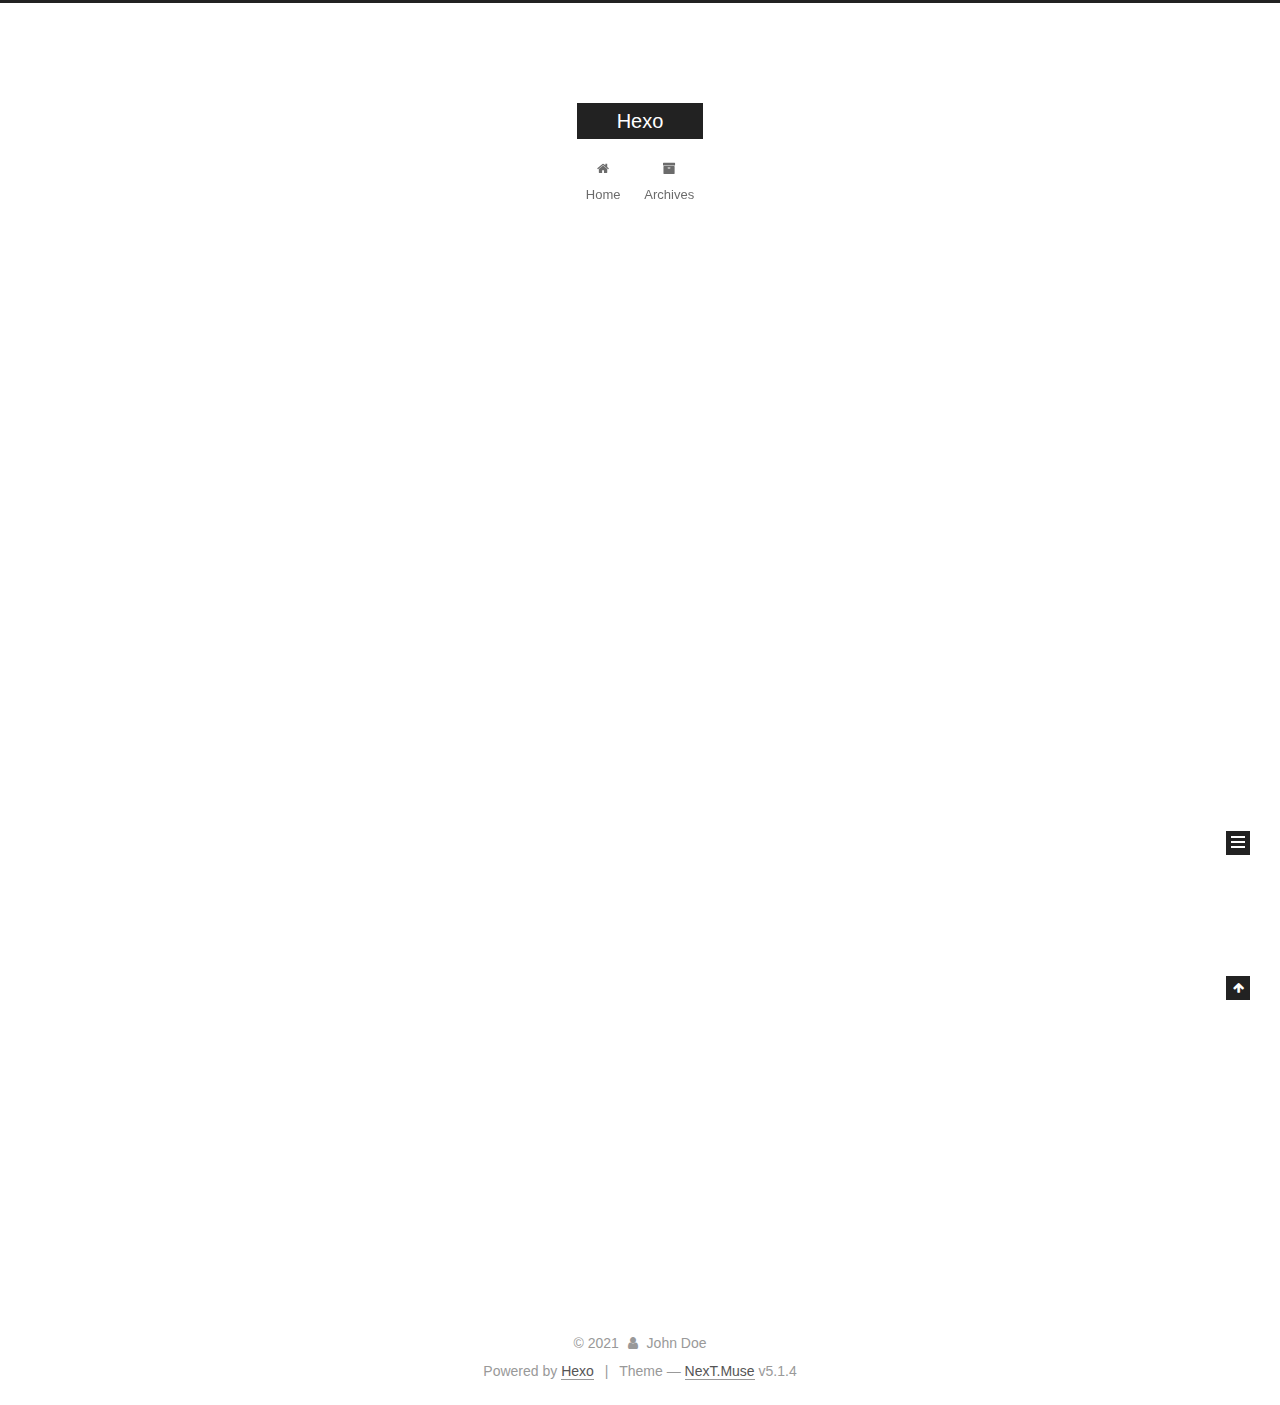
<file: index.html>
<!DOCTYPE html>



  


<html class="theme-next muse use-motion" lang="en">
<head>
  <meta charset="UTF-8"/>
<meta http-equiv="X-UA-Compatible" content="IE=edge" />
<meta name="viewport" content="width=device-width, initial-scale=1, maximum-scale=1"/>
<meta name="theme-color" content="#222">









<meta http-equiv="Cache-Control" content="no-transform" />
<meta http-equiv="Cache-Control" content="no-siteapp" />
















  
  
  <link href="/lib/fancybox/source/jquery.fancybox.css?v=2.1.5" rel="stylesheet" type="text/css" />







<link href="/lib/font-awesome/css/font-awesome.min.css?v=4.6.2" rel="stylesheet" type="text/css" />

<link href="/css/main.css?v=5.1.4" rel="stylesheet" type="text/css" />


  <link rel="apple-touch-icon" sizes="180x180" href="/images/apple-touch-icon-next.png?v=5.1.4">


  <link rel="icon" type="image/png" sizes="32x32" href="/images/favicon-32x32-next.png?v=5.1.4">


  <link rel="icon" type="image/png" sizes="16x16" href="/images/favicon-16x16-next.png?v=5.1.4">


  <link rel="mask-icon" href="/images/logo.svg?v=5.1.4" color="#222">





  <meta name="keywords" content="Hexo, NexT" />










<meta property="og:type" content="website">
<meta property="og:title" content="Hexo">
<meta property="og:url" content="http://example.com/index.html">
<meta property="og:site_name" content="Hexo">
<meta property="og:locale" content="en_US">
<meta property="article:author" content="John Doe">
<meta name="twitter:card" content="summary">



<script type="text/javascript" id="hexo.configurations">
  var NexT = window.NexT || {};
  var CONFIG = {
    root: '',
    scheme: 'Muse',
    version: '5.1.4',
    sidebar: {"position":"left","display":"post","offset":12,"b2t":false,"scrollpercent":false,"onmobile":false},
    fancybox: true,
    tabs: true,
    motion: {"enable":true,"async":false,"transition":{"post_block":"fadeIn","post_header":"slideDownIn","post_body":"slideDownIn","coll_header":"slideLeftIn","sidebar":"slideUpIn"}},
    duoshuo: {
      userId: '0',
      author: 'Author'
    },
    algolia: {
      applicationID: '',
      apiKey: '',
      indexName: '',
      hits: {"per_page":10},
      labels: {"input_placeholder":"Search for Posts","hits_empty":"We didn't find any results for the search: ${query}","hits_stats":"${hits} results found in ${time} ms"}
    }
  };
</script>



  <link rel="canonical" href="http://example.com/"/>





  <title>Hexo</title>
  








<meta name="generator" content="Hexo 5.4.0"></head>

<body itemscope itemtype="http://schema.org/WebPage" lang="en">

  
  
    
  

  <div class="container sidebar-position-left 
  page-home">
    <div class="headband"></div>

    <header id="header" class="header" itemscope itemtype="http://schema.org/WPHeader">
      <div class="header-inner"><div class="site-brand-wrapper">
  <div class="site-meta ">
    

    <div class="custom-logo-site-title">
      <a href="/"  class="brand" rel="start">
        <span class="logo-line-before"><i></i></span>
        <span class="site-title">Hexo</span>
        <span class="logo-line-after"><i></i></span>
      </a>
    </div>
      
        <p class="site-subtitle"></p>
      
  </div>

  <div class="site-nav-toggle">
    <button>
      <span class="btn-bar"></span>
      <span class="btn-bar"></span>
      <span class="btn-bar"></span>
    </button>
  </div>
</div>

<nav class="site-nav">
  

  
    <ul id="menu" class="menu">
      
        
        <li class="menu-item menu-item-home">
          <a href="/%20" rel="section">
            
              <i class="menu-item-icon fa fa-fw fa-home"></i> <br />
            
            Home
          </a>
        </li>
      
        
        <li class="menu-item menu-item-archives">
          <a href="/archives/%20" rel="section">
            
              <i class="menu-item-icon fa fa-fw fa-archive"></i> <br />
            
            Archives
          </a>
        </li>
      

      
    </ul>
  

  
</nav>



 </div>
    </header>

    <main id="main" class="main">
      <div class="main-inner">
        <div class="content-wrap">
          <div id="content" class="content">
            
  <section id="posts" class="posts-expand">
    
      

  

  
  
  

  <article class="post post-type-normal" itemscope itemtype="http://schema.org/Article">
  
  
  
  <div class="post-block">
    <link itemprop="mainEntityOfPage" href="http://example.com/2021/06/15/hello-world/">

    <span hidden itemprop="author" itemscope itemtype="http://schema.org/Person">
      <meta itemprop="name" content="">
      <meta itemprop="description" content="">
      <meta itemprop="image" content="/images/avatar.gif">
    </span>

    <span hidden itemprop="publisher" itemscope itemtype="http://schema.org/Organization">
      <meta itemprop="name" content="Hexo">
    </span>

    
      <header class="post-header">

        
        
          <h1 class="post-title" itemprop="name headline">
                
                <a class="post-title-link" href="/2021/06/15/hello-world/" itemprop="url">Hello World</a></h1>
        

        <div class="post-meta">
          <span class="post-time">
            
              <span class="post-meta-item-icon">
                <i class="fa fa-calendar-o"></i>
              </span>
              
                <span class="post-meta-item-text">Posted on</span>
              
              <time title="Post created" itemprop="dateCreated datePublished" datetime="2021-06-15T15:38:53+08:00">
                2021-06-15
              </time>
            

            

            
          </span>

          

          
            
          

          
          

          

          

          

        </div>
      </header>
    

    
    
    
    <div class="post-body" itemprop="articleBody">

      
      

      
        
          
            <p>Welcome to <a target="_blank" rel="noopener" href="https://hexo.io/">Hexo</a>! This is your very first post. Check <a target="_blank" rel="noopener" href="https://hexo.io/docs/">documentation</a> for more info. If you get any problems when using Hexo, you can find the answer in <a target="_blank" rel="noopener" href="https://hexo.io/docs/troubleshooting.html">troubleshooting</a> or you can ask me on <a target="_blank" rel="noopener" href="https://github.com/hexojs/hexo/issues">GitHub</a>.</p>
<h2 id="Quick-Start"><a href="#Quick-Start" class="headerlink" title="Quick Start"></a>Quick Start</h2><h3 id="Create-a-new-post"><a href="#Create-a-new-post" class="headerlink" title="Create a new post"></a>Create a new post</h3><figure class="highlight bash"><table><tr><td class="gutter"><pre><span class="line">1</span><br></pre></td><td class="code"><pre><span class="line">$ hexo new <span class="string">&quot;My New Post&quot;</span></span><br></pre></td></tr></table></figure>

<p>More info: <a target="_blank" rel="noopener" href="https://hexo.io/docs/writing.html">Writing</a></p>
<h3 id="Run-server"><a href="#Run-server" class="headerlink" title="Run server"></a>Run server</h3><figure class="highlight bash"><table><tr><td class="gutter"><pre><span class="line">1</span><br></pre></td><td class="code"><pre><span class="line">$ hexo server</span><br></pre></td></tr></table></figure>

<p>More info: <a target="_blank" rel="noopener" href="https://hexo.io/docs/server.html">Server</a></p>
<h3 id="Generate-static-files"><a href="#Generate-static-files" class="headerlink" title="Generate static files"></a>Generate static files</h3><figure class="highlight bash"><table><tr><td class="gutter"><pre><span class="line">1</span><br></pre></td><td class="code"><pre><span class="line">$ hexo generate</span><br></pre></td></tr></table></figure>

<p>More info: <a target="_blank" rel="noopener" href="https://hexo.io/docs/generating.html">Generating</a></p>
<h3 id="Deploy-to-remote-sites"><a href="#Deploy-to-remote-sites" class="headerlink" title="Deploy to remote sites"></a>Deploy to remote sites</h3><figure class="highlight bash"><table><tr><td class="gutter"><pre><span class="line">1</span><br></pre></td><td class="code"><pre><span class="line">$ hexo deploy</span><br></pre></td></tr></table></figure>

<p>More info: <a target="_blank" rel="noopener" href="https://hexo.io/docs/one-command-deployment.html">Deployment</a></p>

          
        
      
    </div>
    
    
    

    

    

    

    <footer class="post-footer">
      

      

      

      
      
        <div class="post-eof"></div>
      
    </footer>
  </div>
  
  
  
  </article>


    
  </section>

  


          </div>
          


          

        </div>
        
          
  
  <div class="sidebar-toggle">
    <div class="sidebar-toggle-line-wrap">
      <span class="sidebar-toggle-line sidebar-toggle-line-first"></span>
      <span class="sidebar-toggle-line sidebar-toggle-line-middle"></span>
      <span class="sidebar-toggle-line sidebar-toggle-line-last"></span>
    </div>
  </div>

  <aside id="sidebar" class="sidebar">
    
    <div class="sidebar-inner">

      

      

      <section class="site-overview-wrap sidebar-panel sidebar-panel-active">
        <div class="site-overview">
          <div class="site-author motion-element" itemprop="author" itemscope itemtype="http://schema.org/Person">
            
              <p class="site-author-name" itemprop="name"></p>
              <p class="site-description motion-element" itemprop="description"></p>
          </div>

          <nav class="site-state motion-element">

            
              <div class="site-state-item site-state-posts">
              
                <a href="/archives/%20%7C%7C%20archive">
              
                  <span class="site-state-item-count">1</span>
                  <span class="site-state-item-name">posts</span>
                </a>
              </div>
            

            

            

          </nav>

          

          

          
          

          
          

          

        </div>
      </section>

      

      

    </div>
  </aside>


        
      </div>
    </main>

    <footer id="footer" class="footer">
      <div class="footer-inner">
        <div class="copyright">&copy; <span itemprop="copyrightYear">2021</span>
  <span class="with-love">
    <i class="fa fa-user"></i>
  </span>
  <span class="author" itemprop="copyrightHolder">John Doe</span>

  
</div>


  <div class="powered-by">Powered by <a class="theme-link" target="_blank" href="https://hexo.io">Hexo</a></div>



  <span class="post-meta-divider">|</span>



  <div class="theme-info">Theme &mdash; <a class="theme-link" target="_blank" href="https://github.com/iissnan/hexo-theme-next">NexT.Muse</a> v5.1.4</div>




        







        
      </div>
    </footer>

    
      <div class="back-to-top">
        <i class="fa fa-arrow-up"></i>
        
      </div>
    

    

  </div>

  

<script type="text/javascript">
  if (Object.prototype.toString.call(window.Promise) !== '[object Function]') {
    window.Promise = null;
  }
</script>









  












  
  
    <script type="text/javascript" src="/lib/jquery/index.js?v=2.1.3"></script>
  

  
  
    <script type="text/javascript" src="/lib/fastclick/lib/fastclick.min.js?v=1.0.6"></script>
  

  
  
    <script type="text/javascript" src="/lib/jquery_lazyload/jquery.lazyload.js?v=1.9.7"></script>
  

  
  
    <script type="text/javascript" src="/lib/velocity/velocity.min.js?v=1.2.1"></script>
  

  
  
    <script type="text/javascript" src="/lib/velocity/velocity.ui.min.js?v=1.2.1"></script>
  

  
  
    <script type="text/javascript" src="/lib/fancybox/source/jquery.fancybox.pack.js?v=2.1.5"></script>
  


  


  <script type="text/javascript" src="/js/src/utils.js?v=5.1.4"></script>

  <script type="text/javascript" src="/js/src/motion.js?v=5.1.4"></script>



  
  

  

  


  <script type="text/javascript" src="/js/src/bootstrap.js?v=5.1.4"></script>



  


  




	





  





  












  





  

  

  

  
  

  

  

  

</body>
</html>
</file>
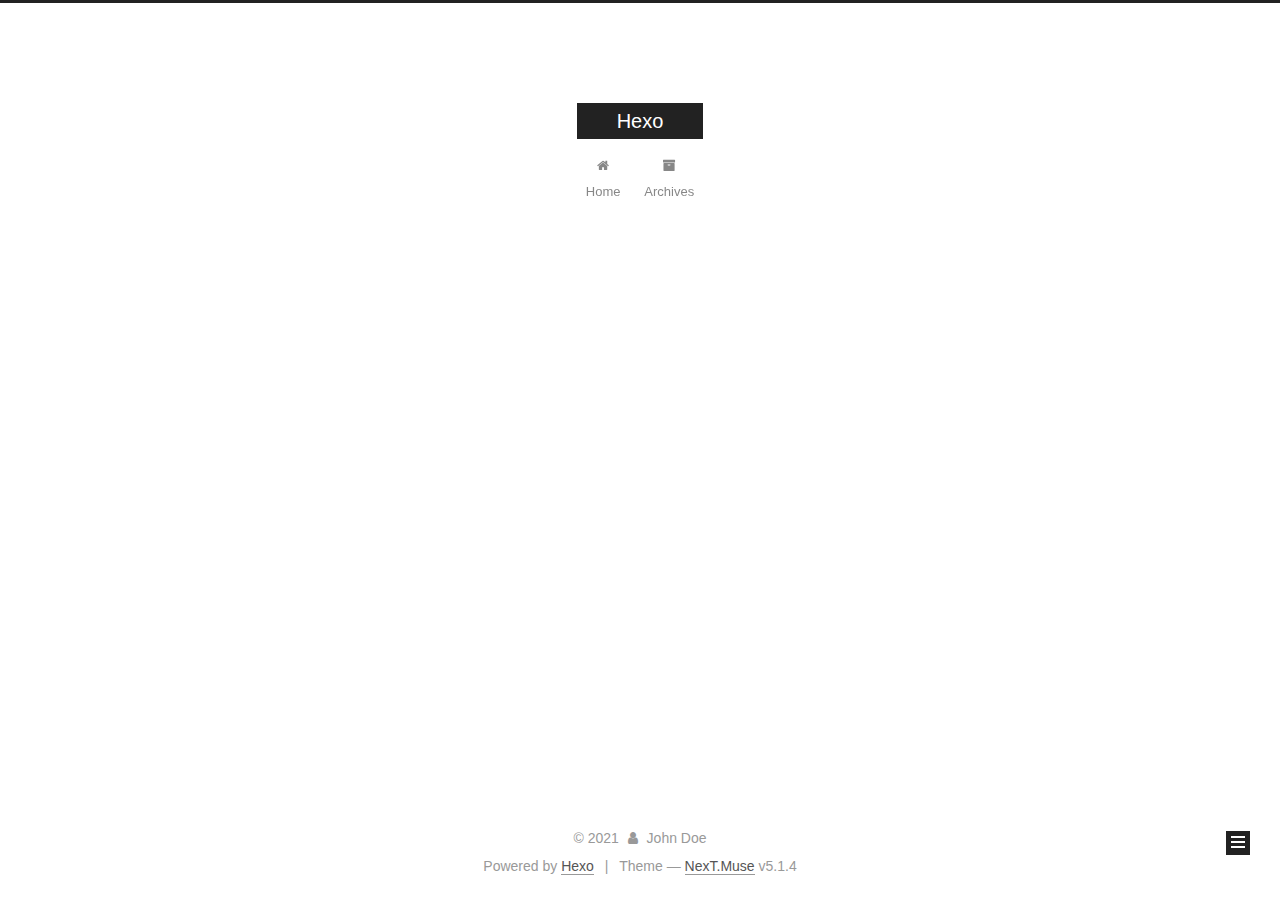
<file: archives/index.html>
<!DOCTYPE html>



  


<html class="theme-next muse use-motion" lang="en">
<head>
  <meta charset="UTF-8"/>
<meta http-equiv="X-UA-Compatible" content="IE=edge" />
<meta name="viewport" content="width=device-width, initial-scale=1, maximum-scale=1"/>
<meta name="theme-color" content="#222">









<meta http-equiv="Cache-Control" content="no-transform" />
<meta http-equiv="Cache-Control" content="no-siteapp" />
















  
  
  <link href="/lib/fancybox/source/jquery.fancybox.css?v=2.1.5" rel="stylesheet" type="text/css" />







<link href="/lib/font-awesome/css/font-awesome.min.css?v=4.6.2" rel="stylesheet" type="text/css" />

<link href="/css/main.css?v=5.1.4" rel="stylesheet" type="text/css" />


  <link rel="apple-touch-icon" sizes="180x180" href="/images/apple-touch-icon-next.png?v=5.1.4">


  <link rel="icon" type="image/png" sizes="32x32" href="/images/favicon-32x32-next.png?v=5.1.4">


  <link rel="icon" type="image/png" sizes="16x16" href="/images/favicon-16x16-next.png?v=5.1.4">


  <link rel="mask-icon" href="/images/logo.svg?v=5.1.4" color="#222">





  <meta name="keywords" content="Hexo, NexT" />










<meta property="og:type" content="website">
<meta property="og:title" content="Hexo">
<meta property="og:url" content="http://example.com/archives/index.html">
<meta property="og:site_name" content="Hexo">
<meta property="og:locale" content="en_US">
<meta property="article:author" content="John Doe">
<meta name="twitter:card" content="summary">



<script type="text/javascript" id="hexo.configurations">
  var NexT = window.NexT || {};
  var CONFIG = {
    root: '',
    scheme: 'Muse',
    version: '5.1.4',
    sidebar: {"position":"left","display":"post","offset":12,"b2t":false,"scrollpercent":false,"onmobile":false},
    fancybox: true,
    tabs: true,
    motion: {"enable":true,"async":false,"transition":{"post_block":"fadeIn","post_header":"slideDownIn","post_body":"slideDownIn","coll_header":"slideLeftIn","sidebar":"slideUpIn"}},
    duoshuo: {
      userId: '0',
      author: 'Author'
    },
    algolia: {
      applicationID: '',
      apiKey: '',
      indexName: '',
      hits: {"per_page":10},
      labels: {"input_placeholder":"Search for Posts","hits_empty":"We didn't find any results for the search: ${query}","hits_stats":"${hits} results found in ${time} ms"}
    }
  };
</script>



  <link rel="canonical" href="http://example.com/archives/"/>





  <title>Archive | Hexo</title>
  








<meta name="generator" content="Hexo 5.4.0"></head>

<body itemscope itemtype="http://schema.org/WebPage" lang="en">

  
  
    
  

  <div class="container sidebar-position-left page-archive">
    <div class="headband"></div>

    <header id="header" class="header" itemscope itemtype="http://schema.org/WPHeader">
      <div class="header-inner"><div class="site-brand-wrapper">
  <div class="site-meta ">
    

    <div class="custom-logo-site-title">
      <a href="/"  class="brand" rel="start">
        <span class="logo-line-before"><i></i></span>
        <span class="site-title">Hexo</span>
        <span class="logo-line-after"><i></i></span>
      </a>
    </div>
      
        <p class="site-subtitle"></p>
      
  </div>

  <div class="site-nav-toggle">
    <button>
      <span class="btn-bar"></span>
      <span class="btn-bar"></span>
      <span class="btn-bar"></span>
    </button>
  </div>
</div>

<nav class="site-nav">
  

  
    <ul id="menu" class="menu">
      
        
        <li class="menu-item menu-item-home">
          <a href="/%20" rel="section">
            
              <i class="menu-item-icon fa fa-fw fa-home"></i> <br />
            
            Home
          </a>
        </li>
      
        
        <li class="menu-item menu-item-archives">
          <a href="/archives/%20" rel="section">
            
              <i class="menu-item-icon fa fa-fw fa-archive"></i> <br />
            
            Archives
          </a>
        </li>
      

      
    </ul>
  

  
</nav>



 </div>
    </header>

    <main id="main" class="main">
      <div class="main-inner">
        <div class="content-wrap">
          <div id="content" class="content">
            

  
  
  
  <div class="post-block archive">
    <div id="posts" class="posts-collapse">
      <span class="archive-move-on"></span>

      <span class="archive-page-counter">
        
        
        
          
        
        Um..! 1 post. Keep on posting.
      </span>

      

        
        
        

        
          
          <div class="collection-title">
            <h1 class="archive-year" id="archive-year-2021">2021</h1>
          </div>
        
        

        

  <article class="post post-type-normal" itemscope itemtype="http://schema.org/Article">
    <header class="post-header">

      <h2 class="post-title">
        
            <a class="post-title-link" href="/2021/06/15/hello-world/" itemprop="url">
              
                <span itemprop="name">Hello World</span>
              
            </a>
        
      </h2>

      <div class="post-meta">
        <time class="post-time" itemprop="dateCreated"
              datetime="2021-06-15T15:38:53+08:00"
              content="2021-06-15" >
          06-15
        </time>
      </div>

    </header>
  </article>



      

    </div>
  </div>
  
  
  

  



          </div>
          


          

        </div>
        
          
  
  <div class="sidebar-toggle">
    <div class="sidebar-toggle-line-wrap">
      <span class="sidebar-toggle-line sidebar-toggle-line-first"></span>
      <span class="sidebar-toggle-line sidebar-toggle-line-middle"></span>
      <span class="sidebar-toggle-line sidebar-toggle-line-last"></span>
    </div>
  </div>

  <aside id="sidebar" class="sidebar">
    
    <div class="sidebar-inner">

      

      

      <section class="site-overview-wrap sidebar-panel sidebar-panel-active">
        <div class="site-overview">
          <div class="site-author motion-element" itemprop="author" itemscope itemtype="http://schema.org/Person">
            
              <p class="site-author-name" itemprop="name"></p>
              <p class="site-description motion-element" itemprop="description"></p>
          </div>

          <nav class="site-state motion-element">

            
              <div class="site-state-item site-state-posts">
              
                <a href="/archives/%20%7C%7C%20archive">
              
                  <span class="site-state-item-count">1</span>
                  <span class="site-state-item-name">posts</span>
                </a>
              </div>
            

            

            

          </nav>

          

          

          
          

          
          

          

        </div>
      </section>

      

      

    </div>
  </aside>


        
      </div>
    </main>

    <footer id="footer" class="footer">
      <div class="footer-inner">
        <div class="copyright">&copy; <span itemprop="copyrightYear">2021</span>
  <span class="with-love">
    <i class="fa fa-user"></i>
  </span>
  <span class="author" itemprop="copyrightHolder">John Doe</span>

  
</div>


  <div class="powered-by">Powered by <a class="theme-link" target="_blank" href="https://hexo.io">Hexo</a></div>



  <span class="post-meta-divider">|</span>



  <div class="theme-info">Theme &mdash; <a class="theme-link" target="_blank" href="https://github.com/iissnan/hexo-theme-next">NexT.Muse</a> v5.1.4</div>




        







        
      </div>
    </footer>

    
      <div class="back-to-top">
        <i class="fa fa-arrow-up"></i>
        
      </div>
    

    

  </div>

  

<script type="text/javascript">
  if (Object.prototype.toString.call(window.Promise) !== '[object Function]') {
    window.Promise = null;
  }
</script>









  












  
  
    <script type="text/javascript" src="/lib/jquery/index.js?v=2.1.3"></script>
  

  
  
    <script type="text/javascript" src="/lib/fastclick/lib/fastclick.min.js?v=1.0.6"></script>
  

  
  
    <script type="text/javascript" src="/lib/jquery_lazyload/jquery.lazyload.js?v=1.9.7"></script>
  

  
  
    <script type="text/javascript" src="/lib/velocity/velocity.min.js?v=1.2.1"></script>
  

  
  
    <script type="text/javascript" src="/lib/velocity/velocity.ui.min.js?v=1.2.1"></script>
  

  
  
    <script type="text/javascript" src="/lib/fancybox/source/jquery.fancybox.pack.js?v=2.1.5"></script>
  


  


  <script type="text/javascript" src="/js/src/utils.js?v=5.1.4"></script>

  <script type="text/javascript" src="/js/src/motion.js?v=5.1.4"></script>



  
  

  

  


  <script type="text/javascript" src="/js/src/bootstrap.js?v=5.1.4"></script>



  


  




	





  





  












  





  

  

  

  
  

  

  

  

</body>
</html>
</file>
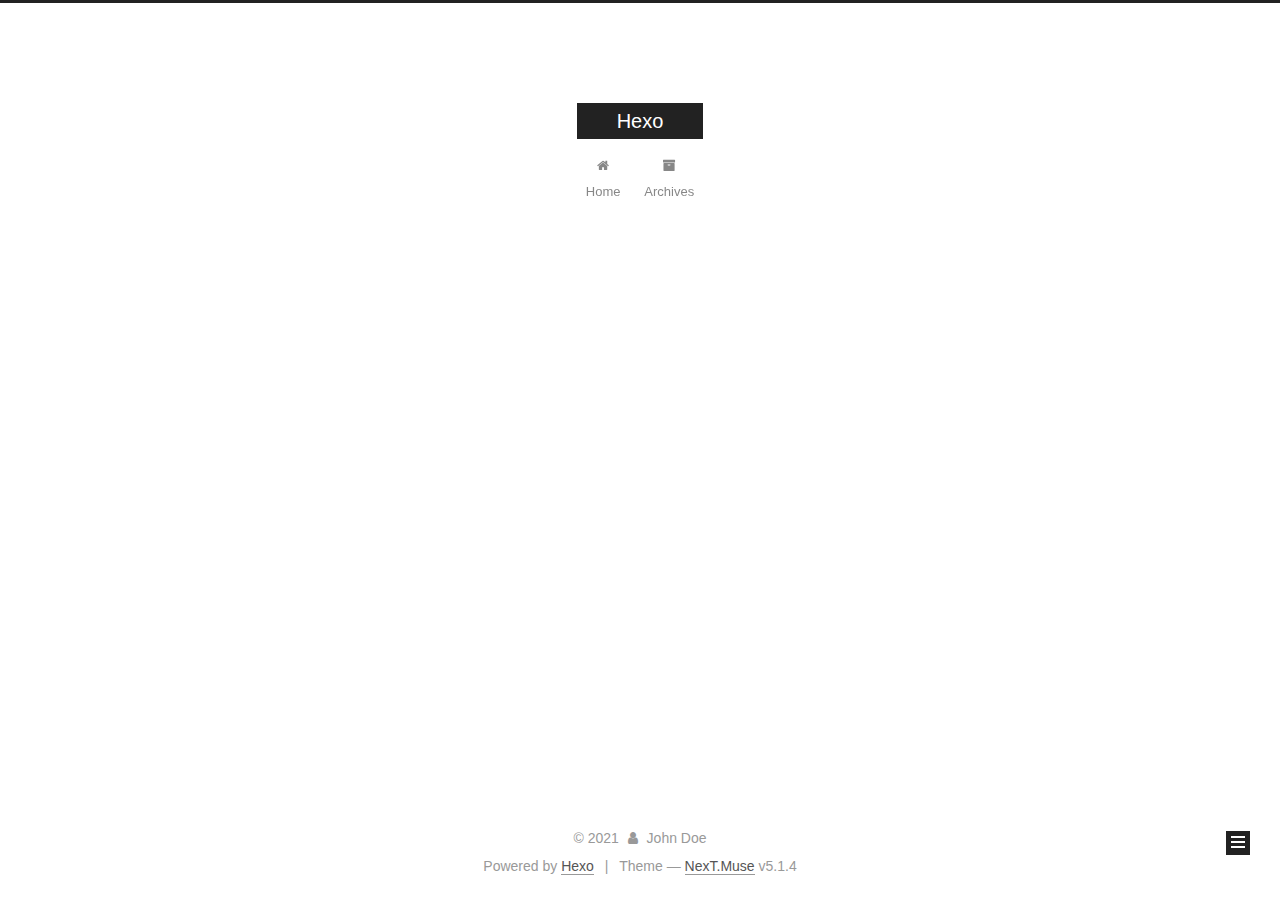
<file: archives/2021/index.html>
<!DOCTYPE html>



  


<html class="theme-next muse use-motion" lang="en">
<head>
  <meta charset="UTF-8"/>
<meta http-equiv="X-UA-Compatible" content="IE=edge" />
<meta name="viewport" content="width=device-width, initial-scale=1, maximum-scale=1"/>
<meta name="theme-color" content="#222">









<meta http-equiv="Cache-Control" content="no-transform" />
<meta http-equiv="Cache-Control" content="no-siteapp" />
















  
  
  <link href="/lib/fancybox/source/jquery.fancybox.css?v=2.1.5" rel="stylesheet" type="text/css" />







<link href="/lib/font-awesome/css/font-awesome.min.css?v=4.6.2" rel="stylesheet" type="text/css" />

<link href="/css/main.css?v=5.1.4" rel="stylesheet" type="text/css" />


  <link rel="apple-touch-icon" sizes="180x180" href="/images/apple-touch-icon-next.png?v=5.1.4">


  <link rel="icon" type="image/png" sizes="32x32" href="/images/favicon-32x32-next.png?v=5.1.4">


  <link rel="icon" type="image/png" sizes="16x16" href="/images/favicon-16x16-next.png?v=5.1.4">


  <link rel="mask-icon" href="/images/logo.svg?v=5.1.4" color="#222">





  <meta name="keywords" content="Hexo, NexT" />










<meta property="og:type" content="website">
<meta property="og:title" content="Hexo">
<meta property="og:url" content="http://example.com/archives/2021/index.html">
<meta property="og:site_name" content="Hexo">
<meta property="og:locale" content="en_US">
<meta property="article:author" content="John Doe">
<meta name="twitter:card" content="summary">



<script type="text/javascript" id="hexo.configurations">
  var NexT = window.NexT || {};
  var CONFIG = {
    root: '',
    scheme: 'Muse',
    version: '5.1.4',
    sidebar: {"position":"left","display":"post","offset":12,"b2t":false,"scrollpercent":false,"onmobile":false},
    fancybox: true,
    tabs: true,
    motion: {"enable":true,"async":false,"transition":{"post_block":"fadeIn","post_header":"slideDownIn","post_body":"slideDownIn","coll_header":"slideLeftIn","sidebar":"slideUpIn"}},
    duoshuo: {
      userId: '0',
      author: 'Author'
    },
    algolia: {
      applicationID: '',
      apiKey: '',
      indexName: '',
      hits: {"per_page":10},
      labels: {"input_placeholder":"Search for Posts","hits_empty":"We didn't find any results for the search: ${query}","hits_stats":"${hits} results found in ${time} ms"}
    }
  };
</script>



  <link rel="canonical" href="http://example.com/archives/2021/"/>





  <title>Archive | Hexo</title>
  








<meta name="generator" content="Hexo 5.4.0"></head>

<body itemscope itemtype="http://schema.org/WebPage" lang="en">

  
  
    
  

  <div class="container sidebar-position-left page-archive">
    <div class="headband"></div>

    <header id="header" class="header" itemscope itemtype="http://schema.org/WPHeader">
      <div class="header-inner"><div class="site-brand-wrapper">
  <div class="site-meta ">
    

    <div class="custom-logo-site-title">
      <a href="/"  class="brand" rel="start">
        <span class="logo-line-before"><i></i></span>
        <span class="site-title">Hexo</span>
        <span class="logo-line-after"><i></i></span>
      </a>
    </div>
      
        <p class="site-subtitle"></p>
      
  </div>

  <div class="site-nav-toggle">
    <button>
      <span class="btn-bar"></span>
      <span class="btn-bar"></span>
      <span class="btn-bar"></span>
    </button>
  </div>
</div>

<nav class="site-nav">
  

  
    <ul id="menu" class="menu">
      
        
        <li class="menu-item menu-item-home">
          <a href="/%20" rel="section">
            
              <i class="menu-item-icon fa fa-fw fa-home"></i> <br />
            
            Home
          </a>
        </li>
      
        
        <li class="menu-item menu-item-archives">
          <a href="/archives/%20" rel="section">
            
              <i class="menu-item-icon fa fa-fw fa-archive"></i> <br />
            
            Archives
          </a>
        </li>
      

      
    </ul>
  

  
</nav>



 </div>
    </header>

    <main id="main" class="main">
      <div class="main-inner">
        <div class="content-wrap">
          <div id="content" class="content">
            

  
  
  
  <div class="post-block archive">
    <div id="posts" class="posts-collapse">
      <span class="archive-move-on"></span>

      <span class="archive-page-counter">
        
        
        
          
        
        Um..! 1 post. Keep on posting.
      </span>

      

        
        
        

        
          
          <div class="collection-title">
            <h1 class="archive-year" id="archive-year-2021">2021</h1>
          </div>
        
        

        

  <article class="post post-type-normal" itemscope itemtype="http://schema.org/Article">
    <header class="post-header">

      <h2 class="post-title">
        
            <a class="post-title-link" href="/2021/06/15/hello-world/" itemprop="url">
              
                <span itemprop="name">Hello World</span>
              
            </a>
        
      </h2>

      <div class="post-meta">
        <time class="post-time" itemprop="dateCreated"
              datetime="2021-06-15T15:38:53+08:00"
              content="2021-06-15" >
          06-15
        </time>
      </div>

    </header>
  </article>



      

    </div>
  </div>
  
  
  

  



          </div>
          


          

        </div>
        
          
  
  <div class="sidebar-toggle">
    <div class="sidebar-toggle-line-wrap">
      <span class="sidebar-toggle-line sidebar-toggle-line-first"></span>
      <span class="sidebar-toggle-line sidebar-toggle-line-middle"></span>
      <span class="sidebar-toggle-line sidebar-toggle-line-last"></span>
    </div>
  </div>

  <aside id="sidebar" class="sidebar">
    
    <div class="sidebar-inner">

      

      

      <section class="site-overview-wrap sidebar-panel sidebar-panel-active">
        <div class="site-overview">
          <div class="site-author motion-element" itemprop="author" itemscope itemtype="http://schema.org/Person">
            
              <p class="site-author-name" itemprop="name"></p>
              <p class="site-description motion-element" itemprop="description"></p>
          </div>

          <nav class="site-state motion-element">

            
              <div class="site-state-item site-state-posts">
              
                <a href="/archives/%20%7C%7C%20archive">
              
                  <span class="site-state-item-count">1</span>
                  <span class="site-state-item-name">posts</span>
                </a>
              </div>
            

            

            

          </nav>

          

          

          
          

          
          

          

        </div>
      </section>

      

      

    </div>
  </aside>


        
      </div>
    </main>

    <footer id="footer" class="footer">
      <div class="footer-inner">
        <div class="copyright">&copy; <span itemprop="copyrightYear">2021</span>
  <span class="with-love">
    <i class="fa fa-user"></i>
  </span>
  <span class="author" itemprop="copyrightHolder">John Doe</span>

  
</div>


  <div class="powered-by">Powered by <a class="theme-link" target="_blank" href="https://hexo.io">Hexo</a></div>



  <span class="post-meta-divider">|</span>



  <div class="theme-info">Theme &mdash; <a class="theme-link" target="_blank" href="https://github.com/iissnan/hexo-theme-next">NexT.Muse</a> v5.1.4</div>




        







        
      </div>
    </footer>

    
      <div class="back-to-top">
        <i class="fa fa-arrow-up"></i>
        
      </div>
    

    

  </div>

  

<script type="text/javascript">
  if (Object.prototype.toString.call(window.Promise) !== '[object Function]') {
    window.Promise = null;
  }
</script>









  












  
  
    <script type="text/javascript" src="/lib/jquery/index.js?v=2.1.3"></script>
  

  
  
    <script type="text/javascript" src="/lib/fastclick/lib/fastclick.min.js?v=1.0.6"></script>
  

  
  
    <script type="text/javascript" src="/lib/jquery_lazyload/jquery.lazyload.js?v=1.9.7"></script>
  

  
  
    <script type="text/javascript" src="/lib/velocity/velocity.min.js?v=1.2.1"></script>
  

  
  
    <script type="text/javascript" src="/lib/velocity/velocity.ui.min.js?v=1.2.1"></script>
  

  
  
    <script type="text/javascript" src="/lib/fancybox/source/jquery.fancybox.pack.js?v=2.1.5"></script>
  


  


  <script type="text/javascript" src="/js/src/utils.js?v=5.1.4"></script>

  <script type="text/javascript" src="/js/src/motion.js?v=5.1.4"></script>



  
  

  

  


  <script type="text/javascript" src="/js/src/bootstrap.js?v=5.1.4"></script>



  


  




	





  





  












  





  

  

  

  
  

  

  

  

</body>
</html>
</file>
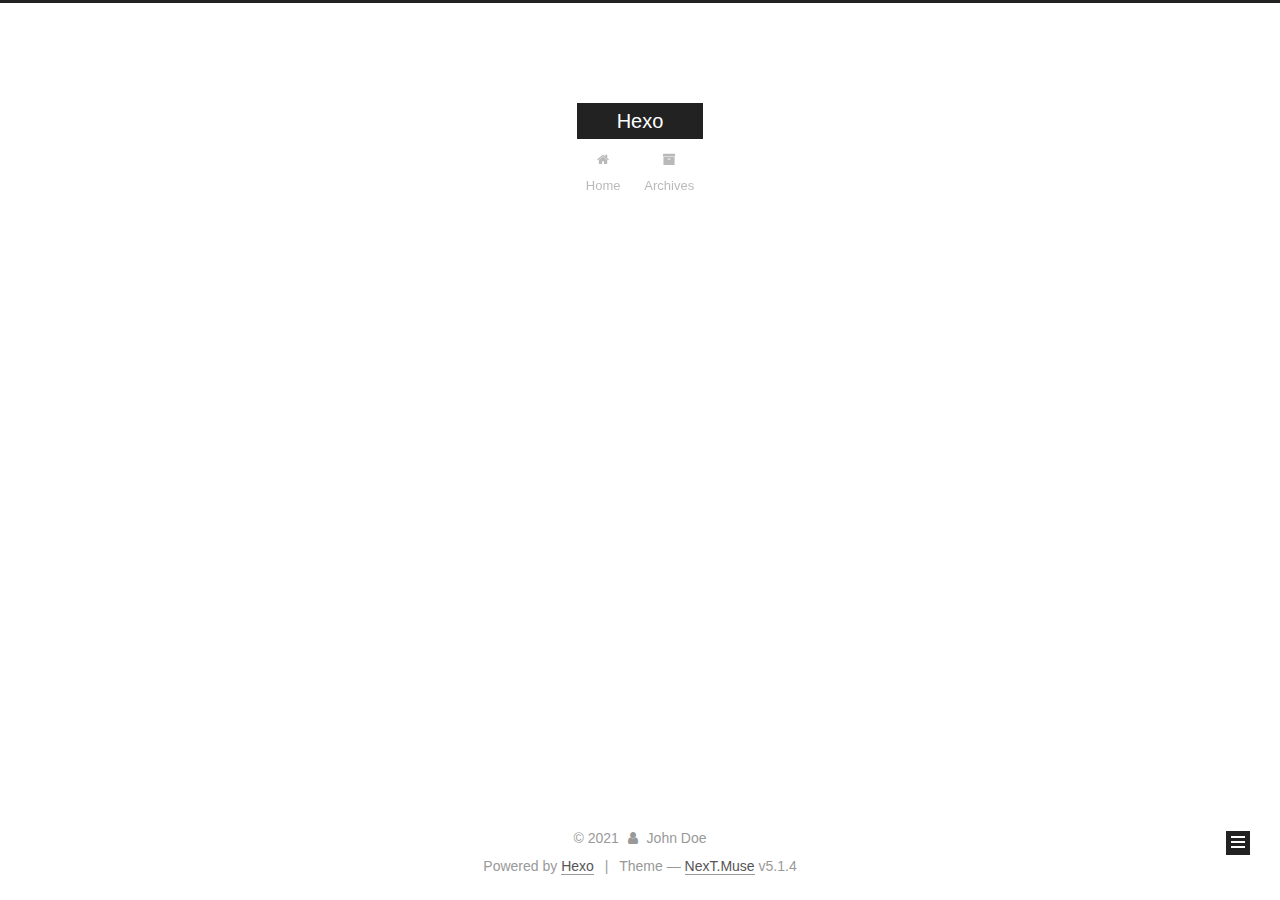
<file: archives/2021/06/index.html>
<!DOCTYPE html>



  


<html class="theme-next muse use-motion" lang="en">
<head>
  <meta charset="UTF-8"/>
<meta http-equiv="X-UA-Compatible" content="IE=edge" />
<meta name="viewport" content="width=device-width, initial-scale=1, maximum-scale=1"/>
<meta name="theme-color" content="#222">









<meta http-equiv="Cache-Control" content="no-transform" />
<meta http-equiv="Cache-Control" content="no-siteapp" />
















  
  
  <link href="/lib/fancybox/source/jquery.fancybox.css?v=2.1.5" rel="stylesheet" type="text/css" />







<link href="/lib/font-awesome/css/font-awesome.min.css?v=4.6.2" rel="stylesheet" type="text/css" />

<link href="/css/main.css?v=5.1.4" rel="stylesheet" type="text/css" />


  <link rel="apple-touch-icon" sizes="180x180" href="/images/apple-touch-icon-next.png?v=5.1.4">


  <link rel="icon" type="image/png" sizes="32x32" href="/images/favicon-32x32-next.png?v=5.1.4">


  <link rel="icon" type="image/png" sizes="16x16" href="/images/favicon-16x16-next.png?v=5.1.4">


  <link rel="mask-icon" href="/images/logo.svg?v=5.1.4" color="#222">





  <meta name="keywords" content="Hexo, NexT" />










<meta property="og:type" content="website">
<meta property="og:title" content="Hexo">
<meta property="og:url" content="http://example.com/archives/2021/06/index.html">
<meta property="og:site_name" content="Hexo">
<meta property="og:locale" content="en_US">
<meta property="article:author" content="John Doe">
<meta name="twitter:card" content="summary">



<script type="text/javascript" id="hexo.configurations">
  var NexT = window.NexT || {};
  var CONFIG = {
    root: '',
    scheme: 'Muse',
    version: '5.1.4',
    sidebar: {"position":"left","display":"post","offset":12,"b2t":false,"scrollpercent":false,"onmobile":false},
    fancybox: true,
    tabs: true,
    motion: {"enable":true,"async":false,"transition":{"post_block":"fadeIn","post_header":"slideDownIn","post_body":"slideDownIn","coll_header":"slideLeftIn","sidebar":"slideUpIn"}},
    duoshuo: {
      userId: '0',
      author: 'Author'
    },
    algolia: {
      applicationID: '',
      apiKey: '',
      indexName: '',
      hits: {"per_page":10},
      labels: {"input_placeholder":"Search for Posts","hits_empty":"We didn't find any results for the search: ${query}","hits_stats":"${hits} results found in ${time} ms"}
    }
  };
</script>



  <link rel="canonical" href="http://example.com/archives/2021/06/"/>





  <title>Archive | Hexo</title>
  








<meta name="generator" content="Hexo 5.4.0"></head>

<body itemscope itemtype="http://schema.org/WebPage" lang="en">

  
  
    
  

  <div class="container sidebar-position-left page-archive">
    <div class="headband"></div>

    <header id="header" class="header" itemscope itemtype="http://schema.org/WPHeader">
      <div class="header-inner"><div class="site-brand-wrapper">
  <div class="site-meta ">
    

    <div class="custom-logo-site-title">
      <a href="/"  class="brand" rel="start">
        <span class="logo-line-before"><i></i></span>
        <span class="site-title">Hexo</span>
        <span class="logo-line-after"><i></i></span>
      </a>
    </div>
      
        <p class="site-subtitle"></p>
      
  </div>

  <div class="site-nav-toggle">
    <button>
      <span class="btn-bar"></span>
      <span class="btn-bar"></span>
      <span class="btn-bar"></span>
    </button>
  </div>
</div>

<nav class="site-nav">
  

  
    <ul id="menu" class="menu">
      
        
        <li class="menu-item menu-item-home">
          <a href="/%20" rel="section">
            
              <i class="menu-item-icon fa fa-fw fa-home"></i> <br />
            
            Home
          </a>
        </li>
      
        
        <li class="menu-item menu-item-archives">
          <a href="/archives/%20" rel="section">
            
              <i class="menu-item-icon fa fa-fw fa-archive"></i> <br />
            
            Archives
          </a>
        </li>
      

      
    </ul>
  

  
</nav>



 </div>
    </header>

    <main id="main" class="main">
      <div class="main-inner">
        <div class="content-wrap">
          <div id="content" class="content">
            

  
  
  
  <div class="post-block archive">
    <div id="posts" class="posts-collapse">
      <span class="archive-move-on"></span>

      <span class="archive-page-counter">
        
        
        
          
        
        Um..! 1 post. Keep on posting.
      </span>

      

        
        
        

        
          
          <div class="collection-title">
            <h1 class="archive-year" id="archive-year-2021">2021</h1>
          </div>
        
        

        

  <article class="post post-type-normal" itemscope itemtype="http://schema.org/Article">
    <header class="post-header">

      <h2 class="post-title">
        
            <a class="post-title-link" href="/2021/06/15/hello-world/" itemprop="url">
              
                <span itemprop="name">Hello World</span>
              
            </a>
        
      </h2>

      <div class="post-meta">
        <time class="post-time" itemprop="dateCreated"
              datetime="2021-06-15T15:38:53+08:00"
              content="2021-06-15" >
          06-15
        </time>
      </div>

    </header>
  </article>



      

    </div>
  </div>
  
  
  

  



          </div>
          


          

        </div>
        
          
  
  <div class="sidebar-toggle">
    <div class="sidebar-toggle-line-wrap">
      <span class="sidebar-toggle-line sidebar-toggle-line-first"></span>
      <span class="sidebar-toggle-line sidebar-toggle-line-middle"></span>
      <span class="sidebar-toggle-line sidebar-toggle-line-last"></span>
    </div>
  </div>

  <aside id="sidebar" class="sidebar">
    
    <div class="sidebar-inner">

      

      

      <section class="site-overview-wrap sidebar-panel sidebar-panel-active">
        <div class="site-overview">
          <div class="site-author motion-element" itemprop="author" itemscope itemtype="http://schema.org/Person">
            
              <p class="site-author-name" itemprop="name"></p>
              <p class="site-description motion-element" itemprop="description"></p>
          </div>

          <nav class="site-state motion-element">

            
              <div class="site-state-item site-state-posts">
              
                <a href="/archives/%20%7C%7C%20archive">
              
                  <span class="site-state-item-count">1</span>
                  <span class="site-state-item-name">posts</span>
                </a>
              </div>
            

            

            

          </nav>

          

          

          
          

          
          

          

        </div>
      </section>

      

      

    </div>
  </aside>


        
      </div>
    </main>

    <footer id="footer" class="footer">
      <div class="footer-inner">
        <div class="copyright">&copy; <span itemprop="copyrightYear">2021</span>
  <span class="with-love">
    <i class="fa fa-user"></i>
  </span>
  <span class="author" itemprop="copyrightHolder">John Doe</span>

  
</div>


  <div class="powered-by">Powered by <a class="theme-link" target="_blank" href="https://hexo.io">Hexo</a></div>



  <span class="post-meta-divider">|</span>



  <div class="theme-info">Theme &mdash; <a class="theme-link" target="_blank" href="https://github.com/iissnan/hexo-theme-next">NexT.Muse</a> v5.1.4</div>




        







        
      </div>
    </footer>

    
      <div class="back-to-top">
        <i class="fa fa-arrow-up"></i>
        
      </div>
    

    

  </div>

  

<script type="text/javascript">
  if (Object.prototype.toString.call(window.Promise) !== '[object Function]') {
    window.Promise = null;
  }
</script>









  












  
  
    <script type="text/javascript" src="/lib/jquery/index.js?v=2.1.3"></script>
  

  
  
    <script type="text/javascript" src="/lib/fastclick/lib/fastclick.min.js?v=1.0.6"></script>
  

  
  
    <script type="text/javascript" src="/lib/jquery_lazyload/jquery.lazyload.js?v=1.9.7"></script>
  

  
  
    <script type="text/javascript" src="/lib/velocity/velocity.min.js?v=1.2.1"></script>
  

  
  
    <script type="text/javascript" src="/lib/velocity/velocity.ui.min.js?v=1.2.1"></script>
  

  
  
    <script type="text/javascript" src="/lib/fancybox/source/jquery.fancybox.pack.js?v=2.1.5"></script>
  


  


  <script type="text/javascript" src="/js/src/utils.js?v=5.1.4"></script>

  <script type="text/javascript" src="/js/src/motion.js?v=5.1.4"></script>



  
  

  

  


  <script type="text/javascript" src="/js/src/bootstrap.js?v=5.1.4"></script>



  


  




	





  





  












  





  

  

  

  
  

  

  

  

</body>
</html>
</file>
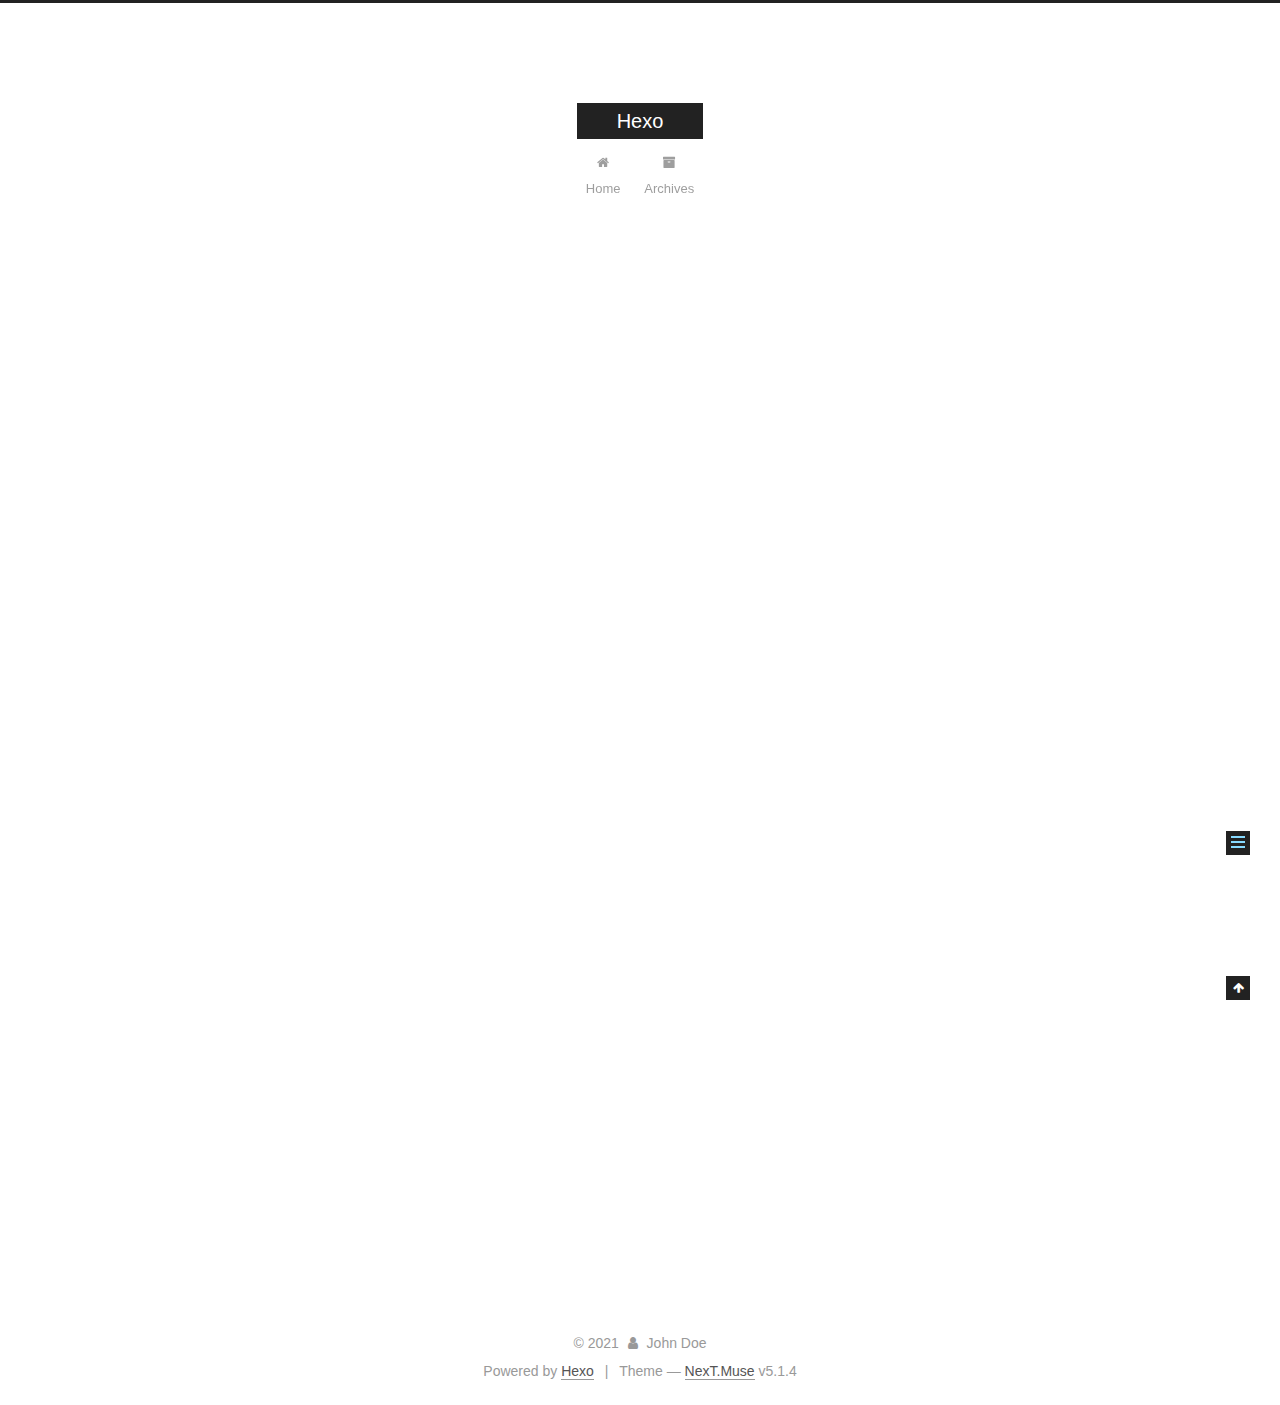
<file: 2021/06/15/hello-world/index.html>
<!DOCTYPE html>



  


<html class="theme-next muse use-motion" lang="en">
<head>
  <meta charset="UTF-8"/>
<meta http-equiv="X-UA-Compatible" content="IE=edge" />
<meta name="viewport" content="width=device-width, initial-scale=1, maximum-scale=1"/>
<meta name="theme-color" content="#222">









<meta http-equiv="Cache-Control" content="no-transform" />
<meta http-equiv="Cache-Control" content="no-siteapp" />
















  
  
  <link href="/lib/fancybox/source/jquery.fancybox.css?v=2.1.5" rel="stylesheet" type="text/css" />







<link href="/lib/font-awesome/css/font-awesome.min.css?v=4.6.2" rel="stylesheet" type="text/css" />

<link href="/css/main.css?v=5.1.4" rel="stylesheet" type="text/css" />


  <link rel="apple-touch-icon" sizes="180x180" href="/images/apple-touch-icon-next.png?v=5.1.4">


  <link rel="icon" type="image/png" sizes="32x32" href="/images/favicon-32x32-next.png?v=5.1.4">


  <link rel="icon" type="image/png" sizes="16x16" href="/images/favicon-16x16-next.png?v=5.1.4">


  <link rel="mask-icon" href="/images/logo.svg?v=5.1.4" color="#222">





  <meta name="keywords" content="Hexo, NexT" />










<meta name="description" content="Welcome to Hexo! This is your very first post. Check documentation for more info. If you get any problems when using Hexo, you can find the answer in troubleshooting or you can ask me on GitHub. Quick">
<meta property="og:type" content="article">
<meta property="og:title" content="Hello World">
<meta property="og:url" content="http://example.com/2021/06/15/hello-world/index.html">
<meta property="og:site_name" content="Hexo">
<meta property="og:description" content="Welcome to Hexo! This is your very first post. Check documentation for more info. If you get any problems when using Hexo, you can find the answer in troubleshooting or you can ask me on GitHub. Quick">
<meta property="og:locale" content="en_US">
<meta property="article:published_time" content="2021-06-15T07:38:53.214Z">
<meta property="article:modified_time" content="2021-06-15T07:38:53.214Z">
<meta property="article:author" content="John Doe">
<meta name="twitter:card" content="summary">



<script type="text/javascript" id="hexo.configurations">
  var NexT = window.NexT || {};
  var CONFIG = {
    root: '',
    scheme: 'Muse',
    version: '5.1.4',
    sidebar: {"position":"left","display":"post","offset":12,"b2t":false,"scrollpercent":false,"onmobile":false},
    fancybox: true,
    tabs: true,
    motion: {"enable":true,"async":false,"transition":{"post_block":"fadeIn","post_header":"slideDownIn","post_body":"slideDownIn","coll_header":"slideLeftIn","sidebar":"slideUpIn"}},
    duoshuo: {
      userId: '0',
      author: 'Author'
    },
    algolia: {
      applicationID: '',
      apiKey: '',
      indexName: '',
      hits: {"per_page":10},
      labels: {"input_placeholder":"Search for Posts","hits_empty":"We didn't find any results for the search: ${query}","hits_stats":"${hits} results found in ${time} ms"}
    }
  };
</script>



  <link rel="canonical" href="http://example.com/2021/06/15/hello-world/"/>





  <title>Hello World | Hexo</title>
  








<meta name="generator" content="Hexo 5.4.0"></head>

<body itemscope itemtype="http://schema.org/WebPage" lang="en">

  
  
    
  

  <div class="container sidebar-position-left page-post-detail">
    <div class="headband"></div>

    <header id="header" class="header" itemscope itemtype="http://schema.org/WPHeader">
      <div class="header-inner"><div class="site-brand-wrapper">
  <div class="site-meta ">
    

    <div class="custom-logo-site-title">
      <a href="/"  class="brand" rel="start">
        <span class="logo-line-before"><i></i></span>
        <span class="site-title">Hexo</span>
        <span class="logo-line-after"><i></i></span>
      </a>
    </div>
      
        <p class="site-subtitle"></p>
      
  </div>

  <div class="site-nav-toggle">
    <button>
      <span class="btn-bar"></span>
      <span class="btn-bar"></span>
      <span class="btn-bar"></span>
    </button>
  </div>
</div>

<nav class="site-nav">
  

  
    <ul id="menu" class="menu">
      
        
        <li class="menu-item menu-item-home">
          <a href="/%20" rel="section">
            
              <i class="menu-item-icon fa fa-fw fa-home"></i> <br />
            
            Home
          </a>
        </li>
      
        
        <li class="menu-item menu-item-archives">
          <a href="/archives/%20" rel="section">
            
              <i class="menu-item-icon fa fa-fw fa-archive"></i> <br />
            
            Archives
          </a>
        </li>
      

      
    </ul>
  

  
</nav>



 </div>
    </header>

    <main id="main" class="main">
      <div class="main-inner">
        <div class="content-wrap">
          <div id="content" class="content">
            

  <div id="posts" class="posts-expand">
    

  

  
  
  

  <article class="post post-type-normal" itemscope itemtype="http://schema.org/Article">
  
  
  
  <div class="post-block">
    <link itemprop="mainEntityOfPage" href="http://example.com/2021/06/15/hello-world/">

    <span hidden itemprop="author" itemscope itemtype="http://schema.org/Person">
      <meta itemprop="name" content="">
      <meta itemprop="description" content="">
      <meta itemprop="image" content="/images/avatar.gif">
    </span>

    <span hidden itemprop="publisher" itemscope itemtype="http://schema.org/Organization">
      <meta itemprop="name" content="Hexo">
    </span>

    
      <header class="post-header">

        
        
          <h1 class="post-title" itemprop="name headline">Hello World</h1>
        

        <div class="post-meta">
          <span class="post-time">
            
              <span class="post-meta-item-icon">
                <i class="fa fa-calendar-o"></i>
              </span>
              
                <span class="post-meta-item-text">Posted on</span>
              
              <time title="Post created" itemprop="dateCreated datePublished" datetime="2021-06-15T15:38:53+08:00">
                2021-06-15
              </time>
            

            

            
          </span>

          

          
            
          

          
          

          

          

          

        </div>
      </header>
    

    
    
    
    <div class="post-body" itemprop="articleBody">

      
      

      
        <p>Welcome to <a target="_blank" rel="noopener" href="https://hexo.io/">Hexo</a>! This is your very first post. Check <a target="_blank" rel="noopener" href="https://hexo.io/docs/">documentation</a> for more info. If you get any problems when using Hexo, you can find the answer in <a target="_blank" rel="noopener" href="https://hexo.io/docs/troubleshooting.html">troubleshooting</a> or you can ask me on <a target="_blank" rel="noopener" href="https://github.com/hexojs/hexo/issues">GitHub</a>.</p>
<h2 id="Quick-Start"><a href="#Quick-Start" class="headerlink" title="Quick Start"></a>Quick Start</h2><h3 id="Create-a-new-post"><a href="#Create-a-new-post" class="headerlink" title="Create a new post"></a>Create a new post</h3><figure class="highlight bash"><table><tr><td class="gutter"><pre><span class="line">1</span><br></pre></td><td class="code"><pre><span class="line">$ hexo new <span class="string">&quot;My New Post&quot;</span></span><br></pre></td></tr></table></figure>

<p>More info: <a target="_blank" rel="noopener" href="https://hexo.io/docs/writing.html">Writing</a></p>
<h3 id="Run-server"><a href="#Run-server" class="headerlink" title="Run server"></a>Run server</h3><figure class="highlight bash"><table><tr><td class="gutter"><pre><span class="line">1</span><br></pre></td><td class="code"><pre><span class="line">$ hexo server</span><br></pre></td></tr></table></figure>

<p>More info: <a target="_blank" rel="noopener" href="https://hexo.io/docs/server.html">Server</a></p>
<h3 id="Generate-static-files"><a href="#Generate-static-files" class="headerlink" title="Generate static files"></a>Generate static files</h3><figure class="highlight bash"><table><tr><td class="gutter"><pre><span class="line">1</span><br></pre></td><td class="code"><pre><span class="line">$ hexo generate</span><br></pre></td></tr></table></figure>

<p>More info: <a target="_blank" rel="noopener" href="https://hexo.io/docs/generating.html">Generating</a></p>
<h3 id="Deploy-to-remote-sites"><a href="#Deploy-to-remote-sites" class="headerlink" title="Deploy to remote sites"></a>Deploy to remote sites</h3><figure class="highlight bash"><table><tr><td class="gutter"><pre><span class="line">1</span><br></pre></td><td class="code"><pre><span class="line">$ hexo deploy</span><br></pre></td></tr></table></figure>

<p>More info: <a target="_blank" rel="noopener" href="https://hexo.io/docs/one-command-deployment.html">Deployment</a></p>

      
    </div>
    
    
    

    

    

    

    <footer class="post-footer">
      

      
      
      

      

      
      
    </footer>
  </div>
  
  
  
  </article>



    <div class="post-spread">
      
    </div>
  </div>


          </div>
          


          

  



        </div>
        
          
  
  <div class="sidebar-toggle">
    <div class="sidebar-toggle-line-wrap">
      <span class="sidebar-toggle-line sidebar-toggle-line-first"></span>
      <span class="sidebar-toggle-line sidebar-toggle-line-middle"></span>
      <span class="sidebar-toggle-line sidebar-toggle-line-last"></span>
    </div>
  </div>

  <aside id="sidebar" class="sidebar">
    
    <div class="sidebar-inner">

      

      
        <ul class="sidebar-nav motion-element">
          <li class="sidebar-nav-toc sidebar-nav-active" data-target="post-toc-wrap">
            Table of Contents
          </li>
          <li class="sidebar-nav-overview" data-target="site-overview-wrap">
            Overview
          </li>
        </ul>
      

      <section class="site-overview-wrap sidebar-panel">
        <div class="site-overview">
          <div class="site-author motion-element" itemprop="author" itemscope itemtype="http://schema.org/Person">
            
              <p class="site-author-name" itemprop="name"></p>
              <p class="site-description motion-element" itemprop="description"></p>
          </div>

          <nav class="site-state motion-element">

            
              <div class="site-state-item site-state-posts">
              
                <a href="/archives/%20%7C%7C%20archive">
              
                  <span class="site-state-item-count">1</span>
                  <span class="site-state-item-name">posts</span>
                </a>
              </div>
            

            

            

          </nav>

          

          

          
          

          
          

          

        </div>
      </section>

      
      <!--noindex-->
        <section class="post-toc-wrap motion-element sidebar-panel sidebar-panel-active">
          <div class="post-toc">

            
              
            

            
              <div class="post-toc-content"><ol class="nav"><li class="nav-item nav-level-2"><a class="nav-link" href="#Quick-Start"><span class="nav-number">1.</span> <span class="nav-text">Quick Start</span></a><ol class="nav-child"><li class="nav-item nav-level-3"><a class="nav-link" href="#Create-a-new-post"><span class="nav-number">1.1.</span> <span class="nav-text">Create a new post</span></a></li><li class="nav-item nav-level-3"><a class="nav-link" href="#Run-server"><span class="nav-number">1.2.</span> <span class="nav-text">Run server</span></a></li><li class="nav-item nav-level-3"><a class="nav-link" href="#Generate-static-files"><span class="nav-number">1.3.</span> <span class="nav-text">Generate static files</span></a></li><li class="nav-item nav-level-3"><a class="nav-link" href="#Deploy-to-remote-sites"><span class="nav-number">1.4.</span> <span class="nav-text">Deploy to remote sites</span></a></li></ol></li></ol></div>
            

          </div>
        </section>
      <!--/noindex-->
      

      

    </div>
  </aside>


        
      </div>
    </main>

    <footer id="footer" class="footer">
      <div class="footer-inner">
        <div class="copyright">&copy; <span itemprop="copyrightYear">2021</span>
  <span class="with-love">
    <i class="fa fa-user"></i>
  </span>
  <span class="author" itemprop="copyrightHolder">John Doe</span>

  
</div>


  <div class="powered-by">Powered by <a class="theme-link" target="_blank" href="https://hexo.io">Hexo</a></div>



  <span class="post-meta-divider">|</span>



  <div class="theme-info">Theme &mdash; <a class="theme-link" target="_blank" href="https://github.com/iissnan/hexo-theme-next">NexT.Muse</a> v5.1.4</div>




        







        
      </div>
    </footer>

    
      <div class="back-to-top">
        <i class="fa fa-arrow-up"></i>
        
      </div>
    

    

  </div>

  

<script type="text/javascript">
  if (Object.prototype.toString.call(window.Promise) !== '[object Function]') {
    window.Promise = null;
  }
</script>









  












  
  
    <script type="text/javascript" src="/lib/jquery/index.js?v=2.1.3"></script>
  

  
  
    <script type="text/javascript" src="/lib/fastclick/lib/fastclick.min.js?v=1.0.6"></script>
  

  
  
    <script type="text/javascript" src="/lib/jquery_lazyload/jquery.lazyload.js?v=1.9.7"></script>
  

  
  
    <script type="text/javascript" src="/lib/velocity/velocity.min.js?v=1.2.1"></script>
  

  
  
    <script type="text/javascript" src="/lib/velocity/velocity.ui.min.js?v=1.2.1"></script>
  

  
  
    <script type="text/javascript" src="/lib/fancybox/source/jquery.fancybox.pack.js?v=2.1.5"></script>
  


  


  <script type="text/javascript" src="/js/src/utils.js?v=5.1.4"></script>

  <script type="text/javascript" src="/js/src/motion.js?v=5.1.4"></script>



  
  

  
  <script type="text/javascript" src="/js/src/scrollspy.js?v=5.1.4"></script>
<script type="text/javascript" src="/js/src/post-details.js?v=5.1.4"></script>



  


  <script type="text/javascript" src="/js/src/bootstrap.js?v=5.1.4"></script>



  


  




	





  





  












  





  

  

  

  
  

  

  

  

</body>
</html>
</file>
<file: css/main.css>
/* normalize.css v3.0.2 | MIT License | git.io/normalize */
html {
  font-family: sans-serif; /* 1 */
  -ms-text-size-adjust: 100%; /* 2 */
  -webkit-text-size-adjust: 100%; /* 2 */
}
body {
  margin: 0;
}
article,
aside,
details,
figcaption,
figure,
footer,
header,
hgroup,
main,
menu,
nav,
section,
summary {
  display: block;
}
audio,
canvas,
progress,
video {
  display: inline-block; /* 1 */
  vertical-align: baseline; /* 2 */
}
audio:not([controls]) {
  display: none;
  height: 0;
}
[hidden],
template {
  display: none;
}
a {
  background-color: transparent;
}
a:active,
a:hover {
  outline: 0;
}
abbr[title] {
  border-bottom: 1px dotted;
}
b,
strong {
  font-weight: bold;
}
dfn {
  font-style: italic;
}
h1 {
  font-size: 2em;
  margin: 0.67em 0;
}
mark {
  background: #ff0;
  color: #000;
}
small {
  font-size: 80%;
}
sub,
sup {
  font-size: 75%;
  line-height: 0;
  position: relative;
  vertical-align: baseline;
}
sup {
  top: -0.5em;
}
sub {
  bottom: -0.25em;
}
img {
  border: 0;
}
svg:not(:root) {
  overflow: hidden;
}
figure {
  margin: 1em 40px;
}
hr {
  -moz-box-sizing: content-box;
  box-sizing: content-box;
  height: 0;
}
pre {
  overflow: auto;
}
code,
kbd,
pre,
samp {
  font-family: monospace, monospace;
  font-size: 1em;
}
button,
input,
optgroup,
select,
textarea {
  color: inherit; /* 1 */
  font: inherit; /* 2 */
  margin: 0; /* 3 */
}
button {
  overflow: visible;
}
button,
select {
  text-transform: none;
}
button,
html input[type="button"],
input[type="reset"],
input[type="submit"] {
  -webkit-appearance: button; /* 2 */
  cursor: pointer; /* 3 */
}
button[disabled],
html input[disabled] {
  cursor: default;
}
button::-moz-focus-inner,
input::-moz-focus-inner {
  border: 0;
  padding: 0;
}
input {
  line-height: normal;
}
input[type="checkbox"],
input[type="radio"] {
  box-sizing: border-box; /* 1 */
  padding: 0; /* 2 */
}
input[type="number"]::-webkit-inner-spin-button,
input[type="number"]::-webkit-outer-spin-button {
  height: auto;
}
input[type="search"] {
  -webkit-appearance: textfield; /* 1 */
  -moz-box-sizing: content-box;
  -webkit-box-sizing: content-box; /* 2 */
  box-sizing: content-box;
}
input[type="search"]::-webkit-search-cancel-button,
input[type="search"]::-webkit-search-decoration {
  -webkit-appearance: none;
}
fieldset {
  border: 1px solid #c0c0c0;
  margin: 0 2px;
  padding: 0.35em 0.625em 0.75em;
}
legend {
  border: 0; /* 1 */
  padding: 0; /* 2 */
}
textarea {
  overflow: auto;
}
optgroup {
  font-weight: bold;
}
table {
  border-collapse: collapse;
  border-spacing: 0;
}
td,
th {
  padding: 0;
}
::selection {
  background: #262a30;
  color: #fff;
}
body {
  position: relative;
  font-family: 'Lato', "PingFang SC", "Microsoft YaHei", sans-serif;
  font-size: 14px;
  line-height: 2;
  color: #555;
  background: #fff;
}
@media (max-width: 767px) {
  body {
    padding-right: 0 !important;
  }
}
@media (min-width: 768px) and (max-width: 991px) {
  body {
    padding-right: 0 !important;
  }
}
@media (min-width: 1600px) {
  body {
    font-size: 16px;
  }
}
h1,
h2,
h3,
h4,
h5,
h6 {
  margin: 0;
  padding: 0;
  font-weight: bold;
  line-height: 1.5;
  font-family: 'Lato', "PingFang SC", "Microsoft YaHei", sans-serif;
}
h2,
h3,
h4,
h5,
h6 {
  margin: 20px 0 15px;
}
h1 {
  font-size: 22px;
}
@media (max-width: 767px) {
  h1 {
    font-size: 18px;
  }
}
h2 {
  font-size: 20px;
}
@media (max-width: 767px) {
  h2 {
    font-size: 16px;
  }
}
h3 {
  font-size: 18px;
}
@media (max-width: 767px) {
  h3 {
    font-size: 14px;
  }
}
h4 {
  font-size: 16px;
}
@media (max-width: 767px) {
  h4 {
    font-size: 12px;
  }
}
h5 {
  font-size: 14px;
}
@media (max-width: 767px) {
  h5 {
    font-size: 10px;
  }
}
h6 {
  font-size: 12px;
}
@media (max-width: 767px) {
  h6 {
    font-size: 8px;
  }
}
p {
  margin: 0 0 20px 0;
}
a {
  color: #555;
  text-decoration: none;
  outline: none;
  border-bottom: 1px solid #999;
  word-wrap: break-word;
}
a:hover {
  color: #222;
  border-bottom-color: #222;
}
blockquote {
  margin: 0;
  padding: 0;
}
img {
  display: block;
  margin: auto;
  max-width: 100%;
  height: auto;
}
hr {
  margin: 40px 0;
  height: 3px;
  border: none;
  background-color: #ddd;
  background-image: repeating-linear-gradient(-45deg, #fff, #fff 4px, transparent 4px, transparent 8px);
}
blockquote {
  padding: 0 15px;
  color: #666;
  border-left: 4px solid #ddd;
}
blockquote cite::before {
  content: "-";
  padding: 0 5px;
}
dt {
  font-weight: 700;
}
dd {
  margin: 0;
  padding: 0;
}
kbd {
  border: 1px solid #ccc;
  border-radius: 0.2em;
  box-shadow: 0.1em 0.1em 0.2em rgba(0,0,0,0.1);
  background-color: #f9f9f9;
  font-family: inherit;
  background-image: -webkit-linear-gradient(top, #eee, #fff, #eee);
  padding: 0.1em 0.3em;
  white-space: nowrap;
}
.text-left {
  text-align: left;
}
.text-center {
  text-align: center;
}
.text-right {
  text-align: right;
}
.text-justify {
  text-align: justify;
}
.text-nowrap {
  white-space: nowrap;
}
.text-lowercase {
  text-transform: lowercase;
}
.text-uppercase {
  text-transform: uppercase;
}
.text-capitalize {
  text-transform: capitalize;
}
.center-block {
  display: block;
  margin-left: auto;
  margin-right: auto;
}
.clearfix:before,
.clearfix:after {
  content: " ";
  display: table;
}
.clearfix:after {
  clear: both;
}
.pullquote {
  width: 45%;
}
.pullquote.left {
  float: left;
  margin-left: 5px;
  margin-right: 10px;
}
.pullquote.right {
  float: right;
  margin-left: 10px;
  margin-right: 5px;
}
.affix.affix.affix {
  position: fixed;
}
.translation {
  margin-top: -20px;
  font-size: 14px;
  color: #999;
}
.scrollbar-measure {
  width: 100px;
  height: 100px;
  overflow: scroll;
  position: absolute;
  top: -9999px;
}
.use-motion .motion-element {
  opacity: 0;
}
table {
  margin: 20px 0;
  width: 100%;
  border-collapse: collapse;
  border-spacing: 0;
  border: 1px solid #ddd;
  font-size: 14px;
  table-layout: fixed;
  word-wrap: break-all;
}
table>tbody>tr:nth-of-type(odd) {
  background-color: #f9f9f9;
}
table>tbody>tr:hover {
  background-color: #f5f5f5;
}
caption,
th,
td {
  padding: 8px;
  text-align: left;
  vertical-align: middle;
  font-weight: normal;
}
th,
td {
  border-bottom: 3px solid #ddd;
  border-right: 1px solid #eee;
}
th {
  padding-bottom: 10px;
  font-weight: 700;
}
td {
  border-bottom-width: 1px;
}
html,
body {
  height: 100%;
}
.container {
  position: relative;
  min-height: 100%;
}
.header-inner {
  margin: 0 auto;
  padding: 100px 0 70px;
  width: 700px;
}
@media (min-width: 1600px) {
  .container .header-inner {
    width: 900px;
  }
}
.main {
  padding-bottom: 150px;
}
.main-inner {
  margin: 0 auto;
  width: 700px;
}
@media (min-width: 1600px) {
  .container .main-inner {
    width: 900px;
  }
}
.footer {
  position: absolute;
  left: 0;
  bottom: 0;
  width: 100%;
  min-height: 50px;
}
.footer-inner {
  box-sizing: border-box;
  margin: 20px auto;
  width: 700px;
}
@media (min-width: 1600px) {
  .container .footer-inner {
    width: 900px;
  }
}
pre,
.highlight {
  overflow: auto;
  margin: 20px 0;
  padding: 0;
  font-size: 13px;
  color: #4d4d4c;
  background: #f7f7f7;
  line-height: 1.6;
}
pre,
code {
  font-family: consolas, Menlo, "PingFang SC", "Microsoft YaHei", monospace;
}
code {
  padding: 2px 4px;
  word-wrap: break-word;
  color: #555;
  background: #eee;
  border-radius: 3px;
  font-size: 13px;
}
pre {
  padding: 10px;
}
pre code {
  padding: 0;
  color: #4d4d4c;
  background: none;
  text-shadow: none;
}
.highlight {
  border-radius: 1px;
}
.highlight pre {
  border: none;
  margin: 0;
  padding: 10px 0;
}
.highlight table {
  margin: 0;
  width: auto;
  border: none;
}
.highlight td {
  border: none;
  padding: 0;
}
.highlight figcaption {
  font-size: 1em;
  color: #4d4d4c;
  line-height: 1em;
  margin-bottom: 1em;
}
.highlight figcaption:before,
.highlight figcaption:after {
  content: " ";
  display: table;
}
.highlight figcaption:after {
  clear: both;
}
.highlight figcaption a {
  float: right;
  color: #4d4d4c;
}
.highlight figcaption a:hover {
  border-bottom-color: #4d4d4c;
}
.highlight .gutter pre {
  padding-left: 10px;
  padding-right: 10px;
  color: #869194;
  text-align: right;
  background-color: #eff2f3;
}
.highlight .code pre {
  width: 100%;
  padding-left: 10px;
  padding-right: 10px;
  background-color: #f7f7f7;
}
.highlight .line {
  height: 20px;
}
.gutter {
  -webkit-user-select: none;
  -moz-user-select: none;
  -ms-user-select: none;
  user-select: none;
}
.gist table {
  width: auto;
}
.gist table td {
  border: none;
}
pre .deletion {
  background: #fdd;
}
pre .addition {
  background: #dfd;
}
pre .meta {
  color: #8959a8;
}
pre .comment {
  color: #8e908c;
}
pre .variable,
pre .attribute,
pre .tag,
pre .regexp,
pre .ruby .constant,
pre .xml .tag .title,
pre .xml .pi,
pre .xml .doctype,
pre .html .doctype,
pre .css .id,
pre .css .class,
pre .css .pseudo {
  color: #c82829;
}
pre .number,
pre .preprocessor,
pre .built_in,
pre .literal,
pre .params,
pre .constant,
pre .command {
  color: #f5871f;
}
pre .ruby .class .title,
pre .css .rules .attribute,
pre .string,
pre .value,
pre .inheritance,
pre .header,
pre .ruby .symbol,
pre .xml .cdata,
pre .special,
pre .number,
pre .formula {
  color: #718c00;
}
pre .title,
pre .css .hexcolor {
  color: #3e999f;
}
pre .function,
pre .python .decorator,
pre .python .title,
pre .ruby .function .title,
pre .ruby .title .keyword,
pre .perl .sub,
pre .javascript .title,
pre .coffeescript .title {
  color: #4271ae;
}
pre .keyword,
pre .javascript .function {
  color: #8959a8;
}
.full-image.full-image.full-image.full-image {
  border: none;
  max-width: 100%;
  width: auto;
  margin: 20px auto 25px;
}
@media (min-width: 992px) {
  .full-image.full-image.full-image.full-image {
    max-width: none;
    width: 110%;
    margin: 25px -5%;
  }
}
.blockquote-center,
.page-home .post-type-quote blockquote,
.page-post-detail .post-type-quote blockquote {
  position: relative;
  margin: 40px 0;
  padding: 0;
  border-left: none;
  text-align: center;
}
.blockquote-center::before,
.page-home .post-type-quote blockquote::before,
.page-post-detail .post-type-quote blockquote::before,
.blockquote-center::after,
.page-home .post-type-quote blockquote::after,
.page-post-detail .post-type-quote blockquote::after {
  position: absolute;
  content: ' ';
  display: block;
  width: 100%;
  height: 24px;
  opacity: 0.2;
  background-repeat: no-repeat;
  background-position: 0 -6px;
  background-size: 22px 22px;
}
.blockquote-center::before,
.page-home .post-type-quote blockquote::before,
.page-post-detail .post-type-quote blockquote::before {
  top: -20px;
  background-image: url("../images/quote-l.svg");
  border-top: 1px solid #ccc;
}
.blockquote-center::after,
.page-home .post-type-quote blockquote::after,
.page-post-detail .post-type-quote blockquote::after {
  bottom: -20px;
  background-image: url("../images/quote-r.svg");
  border-bottom: 1px solid #ccc;
  background-position: 100% 8px;
}
.blockquote-center p,
.page-home .post-type-quote blockquote p,
.page-post-detail .post-type-quote blockquote p,
.blockquote-center div,
.page-home .post-type-quote blockquote div,
.page-post-detail .post-type-quote blockquote div {
  text-align: center;
}
.post .post-body .group-picture img {
  box-sizing: border-box;
  padding: 0 3px;
  border: none;
}
.post .group-picture-row {
  overflow: hidden;
  margin-top: 6px;
}
.post .group-picture-row:first-child {
  margin-top: 0;
}
.post .group-picture-column {
  float: left;
}
.page-post-detail .post-body .group-picture-column {
  float: none;
  margin-top: 10px;
  width: auto !important;
}
.page-post-detail .post-body .group-picture-column img {
  margin: 0 auto;
}
.page-archive .group-picture-container {
  overflow: hidden;
}
.page-archive .group-picture-row {
  float: left;
}
.page-archive .group-picture-row:first-child {
  margin-top: 6px;
}
.page-archive .group-picture-column {
  max-width: 150px;
  max-height: 150px;
}
.post-body .note {
  position: relative;
  padding: 15px;
  margin-bottom: 20px;
  border: 1px solid #eee;
  border-left-width: 5px;
  border-radius: 3px;
}
.post-body .note h2,
.post-body .note h3,
.post-body .note h4,
.post-body .note h5,
.post-body .note h6 {
  margin-top: 0;
  margin-bottom: 0;
  border-bottom: initial;
  padding-top: 0 !important;
}
.post-body .note p:first-child,
.post-body .note ul:first-child,
.post-body .note ol:first-child,
.post-body .note table:first-child,
.post-body .note pre:first-child,
.post-body .note blockquote:first-child {
  margin-top: 0;
}
.post-body .note p:last-child,
.post-body .note ul:last-child,
.post-body .note ol:last-child,
.post-body .note table:last-child,
.post-body .note pre:last-child,
.post-body .note blockquote:last-child {
  margin-bottom: 0;
}
.post-body .note.default {
  border-left-color: #777;
}
.post-body .note.default h2,
.post-body .note.default h3,
.post-body .note.default h4,
.post-body .note.default h5,
.post-body .note.default h6 {
  color: #777;
}
.post-body .note.primary {
  border-left-color: #6f42c1;
}
.post-body .note.primary h2,
.post-body .note.primary h3,
.post-body .note.primary h4,
.post-body .note.primary h5,
.post-body .note.primary h6 {
  color: #6f42c1;
}
.post-body .note.info {
  border-left-color: #428bca;
}
.post-body .note.info h2,
.post-body .note.info h3,
.post-body .note.info h4,
.post-body .note.info h5,
.post-body .note.info h6 {
  color: #428bca;
}
.post-body .note.success {
  border-left-color: #5cb85c;
}
.post-body .note.success h2,
.post-body .note.success h3,
.post-body .note.success h4,
.post-body .note.success h5,
.post-body .note.success h6 {
  color: #5cb85c;
}
.post-body .note.warning {
  border-left-color: #f0ad4e;
}
.post-body .note.warning h2,
.post-body .note.warning h3,
.post-body .note.warning h4,
.post-body .note.warning h5,
.post-body .note.warning h6 {
  color: #f0ad4e;
}
.post-body .note.danger {
  border-left-color: #d9534f;
}
.post-body .note.danger h2,
.post-body .note.danger h3,
.post-body .note.danger h4,
.post-body .note.danger h5,
.post-body .note.danger h6 {
  color: #d9534f;
}
.post-body .label {
  display: inline;
  padding: 0 2px;
  white-space: nowrap;
}
.post-body .label.default {
  background-color: #f0f0f0;
}
.post-body .label.primary {
  background-color: #efe6f7;
}
.post-body .label.info {
  background-color: #e5f2f8;
}
.post-body .label.success {
  background-color: #e7f4e9;
}
.post-body .label.warning {
  background-color: #fcf6e1;
}
.post-body .label.danger {
  background-color: #fae8eb;
}
.post-body .tabs {
  position: relative;
  display: block;
  margin-bottom: 20px;
  padding-top: 10px;
}
.post-body .tabs ul.nav-tabs {
  margin: 0;
  padding: 0;
  display: flex;
  margin-bottom: -1px;
}
@media (max-width: 413px) {
  .post-body .tabs ul.nav-tabs {
    display: block;
    margin-bottom: 5px;
  }
}
.post-body .tabs ul.nav-tabs li.tab {
  list-style-type: none !important;
  margin: 0 0.25em 0 0;
  border-top: 3px solid transparent;
  border-left: 1px solid transparent;
  border-right: 1px solid transparent;
}
@media (max-width: 413px) {
  .post-body .tabs ul.nav-tabs li.tab {
    margin: initial;
    border-top: 1px solid transparent;
    border-left: 3px solid transparent;
    border-right: 1px solid transparent;
    border-bottom: 1px solid transparent;
  }
}
.post-body .tabs ul.nav-tabs li.tab a {
  outline: 0;
  border-bottom: initial;
  display: block;
  line-height: 1.8em;
  padding: 0.25em 0.75em;
  transition-duration: 0.2s;
  transition-timing-function: ease-out;
  transition-delay: 0s;
}
.post-body .tabs ul.nav-tabs li.tab a i {
  width: 1.285714285714286em;
}
.post-body .tabs ul.nav-tabs li.tab.active {
  border-top: 3px solid #fc6423;
  border-left: 1px solid #ddd;
  border-right: 1px solid #ddd;
  background-color: #fff;
}
@media (max-width: 413px) {
  .post-body .tabs ul.nav-tabs li.tab.active {
    border-top: 1px solid #ddd;
    border-left: 3px solid #fc6423;
    border-right: 1px solid #ddd;
    border-bottom: 1px solid #ddd;
  }
}
.post-body .tabs ul.nav-tabs li.tab.active a {
  cursor: default;
  color: #555;
}
.post-body .tabs .tab-content {
  background-color: #fff;
}
.post-body .tabs .tab-content .tab-pane {
  border: 1px solid #ddd;
  padding: 20px 20px 0 20px;
}
.post-body .tabs .tab-content .tab-pane:not(.active) {
  display: none !important;
}
.post-body .tabs .tab-content .tab-pane.active {
  display: block !important;
}
.btn {
  display: inline-block;
  padding: 0 20px;
  font-size: 14px;
  color: #fff;
  background: #222;
  border: 2px solid #222;
  text-decoration: none;
  border-radius: 0;
  transition-property: background-color;
  transition-duration: 0.2s;
  transition-timing-function: ease-in-out;
  transition-delay: 0s;
  line-height: 2;
}
.btn:hover {
  border-color: #222;
  color: #222;
  background: #fff;
}
.btn +.btn {
  margin: 0 0 8px 8px;
}
.btn .fa-fw {
  width: 1.285714285714286em;
  text-align: left;
}
.btn-bar {
  display: block;
  width: 22px;
  height: 2px;
  background: #555;
  border-radius: 1px;
}
.btn-bar+.btn-bar {
  margin-top: 4px;
}
.pagination {
  margin: 120px 0 40px;
  text-align: center;
  border-top: 1px solid #eee;
}
.page-number-basic,
.pagination .prev,
.pagination .next,
.pagination .page-number,
.pagination .space {
  display: inline-block;
  position: relative;
  top: -1px;
  margin: 0 10px;
  padding: 0 11px;
}
@media (max-width: 767px) {
  .page-number-basic,
  .pagination .prev,
  .pagination .next,
  .pagination .page-number,
  .pagination .space {
    margin: 0 5px;
  }
}
.pagination .prev,
.pagination .next,
.pagination .page-number {
  border-bottom: 0;
  border-top: 1px solid #eee;
  transition-property: border-color;
  transition-duration: 0.2s;
  transition-timing-function: ease-in-out;
  transition-delay: 0s;
}
.pagination .prev:hover,
.pagination .next:hover,
.pagination .page-number:hover {
  border-top-color: #222;
}
.pagination .space {
  padding: 0;
  margin: 0;
}
.pagination .prev {
  margin-left: 0;
}
.pagination .next {
  margin-right: 0;
}
.pagination .page-number.current {
  color: #fff;
  background: #ccc;
  border-top-color: #ccc;
}
@media (max-width: 767px) {
  .pagination {
    border-top: none;
  }
  .pagination .prev,
  .pagination .next,
  .pagination .page-number {
    margin-bottom: 10px;
    border-top: 0;
    border-bottom: 1px solid #eee;
    padding: 0 10px;
  }
  .pagination .prev:hover,
  .pagination .next:hover,
  .pagination .page-number:hover {
    border-bottom-color: #222;
  }
}
.comments {
  margin: 60px 20px 0;
}
.tag-cloud {
  text-align: center;
}
.tag-cloud a {
  display: inline-block;
  margin: 10px;
}
.back-to-top {
  box-sizing: border-box;
  position: fixed;
  bottom: -100px;
  right: 30px;
  z-index: 1050;
  padding: 0 6px;
  width: 24px;
  background: #222;
  font-size: 12px;
  opacity: 1;
  color: #fff;
  cursor: pointer;
  text-align: center;
  -webkit-transform: translateZ(0);
  transition-property: bottom;
  transition-duration: 0.2s;
  transition-timing-function: ease-in-out;
  transition-delay: 0s;
}
@media (min-width: 768px) and (max-width: 991px) {
  .back-to-top {
    display: none !important;
  }
}
@media (max-width: 767px) {
  .back-to-top {
    display: none !important;
  }
}
.back-to-top.back-to-top-on {
  bottom: 19px;
}
.header {
  background: transparent;
}
.header-inner {
  position: relative;
}
.headband {
  height: 3px;
  background: #222;
}
.site-meta {
  margin: 0;
  text-align: center;
}
@media (max-width: 767px) {
  .site-meta {
    text-align: center;
  }
}
.brand {
  position: relative;
  display: inline-block;
  padding: 0 40px;
  color: #fff;
  background: #222;
  border-bottom: none;
}
.brand:hover {
  color: #fff;
}
.logo {
  display: inline-block;
  margin-right: 5px;
  line-height: 36px;
  vertical-align: top;
}
.site-title {
  display: inline-block;
  vertical-align: top;
  line-height: 36px;
  font-size: 20px;
  font-weight: normal;
  font-family: 'Lato', "PingFang SC", "Microsoft YaHei", sans-serif;
}
.site-subtitle {
  margin-top: 10px;
  font-size: 13px;
  color: #999;
}
.use-motion .brand {
  opacity: 0;
}
.use-motion .logo,
.use-motion .site-title,
.use-motion .site-subtitle {
  opacity: 0;
  position: relative;
  top: -10px;
}
.site-nav-toggle {
  display: none;
  position: absolute;
  top: 10px;
  left: 10px;
}
@media (max-width: 767px) {
  .site-nav-toggle {
    display: block;
  }
}
.site-nav-toggle button {
  margin-top: 2px;
  padding: 9px 10px;
  background: transparent;
  border: none;
}
@media (max-width: 767px) {
  .site-nav {
    display: none;
    margin: 0 -10px;
    padding: 0 10px;
    clear: both;
    border-top: 1px solid #ddd;
  }
}
@media (min-width: 768px) and (max-width: 991px) {
  .site-nav {
    display: block !important;
  }
}
@media (min-width: 992px) {
  .site-nav {
    display: block !important;
  }
}
.menu {
  margin-top: 20px;
  padding-left: 0;
  text-align: center;
}
.menu .menu-item {
  display: inline-block;
  margin: 0 10px;
  list-style: none;
}
@media screen and (max-width: 767px) {
  .menu .menu-item {
    margin-top: 10px;
  }
}
.menu .menu-item a {
  display: block;
  font-size: 13px;
  line-height: inherit;
  border-bottom: 1px solid transparent;
  transition-property: border-color;
  transition-duration: 0.2s;
  transition-timing-function: ease-in-out;
  transition-delay: 0s;
}
.menu .menu-item a:hover {
  border-bottom-color: #222;
}
.menu .menu-item .fa {
  margin-right: 5px;
}
.use-motion .menu-item {
  opacity: 0;
}
.post-body {
  font-family: 'Lato', "PingFang SC", "Microsoft YaHei", sans-serif;
}
@media (max-width: 767px) {
  .post-body {
    word-break: break-word;
  }
}
.post-body .fancybox img {
  display: block !important;
  margin: 0 auto;
  cursor: pointer;
  cursor: zoom-in;
  cursor: -webkit-zoom-in;
}
.post-body .image-caption,
.post-body .figure .caption {
  margin: -20px auto 15px;
  text-align: center;
  font-size: 14px;
  color: #999;
  font-weight: bold;
  line-height: 1;
}
.post-sticky-flag {
  display: inline-block;
  font-size: 16px;
  -ms-transform: rotate(30deg);
  -webkit-transform: rotate(30deg);
  -moz-transform: rotate(30deg);
  -ms-transform: rotate(30deg);
  -o-transform: rotate(30deg);
  transform: rotate(30deg);
}
.use-motion .post-block,
.use-motion .pagination,
.use-motion .comments {
  opacity: 0;
}
.use-motion .post-header {
  opacity: 0;
}
.use-motion .post-body {
  opacity: 0;
}
.use-motion .collection-title {
  opacity: 0;
}
.posts-expand {
  padding-top: 40px;
}
@media (max-width: 767px) {
  .posts-expand {
    margin: 0 20px;
  }
  .post-body pre .gutter pre {
    padding-right: 10px;
  }
  .post-body .highlight {
    margin-left: 0px;
    margin-right: 0px;
    padding: 0;
  }
  .post-body .highlight .gutter pre {
    padding-right: 10px;
  }
}
@media (min-width: 992px) {
  .posts-expand .post-body {
    text-align: justify;
  }
}
.posts-expand .post-body h2,
.posts-expand .post-body h3,
.posts-expand .post-body h4,
.posts-expand .post-body h5,
.posts-expand .post-body h6 {
  padding-top: 10px;
}
.posts-expand .post-body h2 .header-anchor,
.posts-expand .post-body h3 .header-anchor,
.posts-expand .post-body h4 .header-anchor,
.posts-expand .post-body h5 .header-anchor,
.posts-expand .post-body h6 .header-anchor {
  float: right;
  margin-left: 10px;
  color: #ccc;
  border-bottom-style: none;
  visibility: hidden;
}
.posts-expand .post-body h2 .header-anchor:hover,
.posts-expand .post-body h3 .header-anchor:hover,
.posts-expand .post-body h4 .header-anchor:hover,
.posts-expand .post-body h5 .header-anchor:hover,
.posts-expand .post-body h6 .header-anchor:hover {
  color: inherit;
}
.posts-expand .post-body h2:hover .header-anchor,
.posts-expand .post-body h3:hover .header-anchor,
.posts-expand .post-body h4:hover .header-anchor,
.posts-expand .post-body h5:hover .header-anchor,
.posts-expand .post-body h6:hover .header-anchor {
  visibility: visible;
}
.posts-expand .post-body ul li {
  list-style: circle;
}
.posts-expand .post-body img {
  box-sizing: border-box;
  margin: auto;
  padding: 3px;
  border: 1px solid #ddd;
}
.posts-expand .post-body .fancybox img {
  margin: 0 auto 25px;
}
@media (max-width: 767px) {
  .posts-collapse {
    margin: 0 20px;
  }
  .posts-collapse .post-title,
  .posts-collapse .post-meta {
    display: block;
    width: auto;
    text-align: left;
  }
}
.posts-collapse {
  position: relative;
  z-index: 1010;
  margin-left: 55px;
}
.posts-collapse::after {
  content: " ";
  position: absolute;
  top: 20px;
  left: 0;
  margin-left: -2px;
  width: 4px;
  height: 100%;
  background: #f5f5f5;
  z-index: -1;
}
@media (max-width: 767px) {
  .posts-collapse {
    margin: 0 20px;
  }
}
.posts-collapse .collection-title {
  position: relative;
  margin: 60px 0;
}
.posts-collapse .collection-title h1,
.posts-collapse .collection-title h2 {
  margin-left: 20px;
}
.posts-collapse .collection-title small {
  color: #bbb;
  margin-left: 5px;
}
.posts-collapse .collection-title::before {
  content: " ";
  position: absolute;
  left: 0;
  top: 50%;
  margin-left: -4px;
  margin-top: -4px;
  width: 8px;
  height: 8px;
  background: #bbb;
  border-radius: 50%;
}
.posts-collapse .post {
  margin: 30px 0;
}
.posts-collapse .post-header {
  position: relative;
  transition-duration: 0.2s;
  transition-timing-function: ease-in-out;
  transition-delay: 0s;
  transition-property: border;
  border-bottom: 1px dashed #ccc;
}
.posts-collapse .post-header::before {
  content: " ";
  position: absolute;
  left: 0;
  top: 12px;
  width: 6px;
  height: 6px;
  margin-left: -4px;
  background: #bbb;
  border-radius: 50%;
  border: 1px solid #fff;
  transition-duration: 0.2s;
  transition-timing-function: ease-in-out;
  transition-delay: 0s;
  transition-property: background;
}
.posts-collapse .post-header:hover {
  border-bottom-color: #666;
}
.posts-collapse .post-header:hover::before {
  background: #222;
}
.posts-collapse .post-meta {
  position: absolute;
  font-size: 12px;
  left: 20px;
  top: 5px;
}
.posts-collapse .post-comments-count {
  display: none;
}
.posts-collapse .post-title {
  margin-left: 60px;
  font-size: 16px;
  font-weight: normal;
  line-height: inherit;
}
.posts-collapse .post-title::after {
  margin-left: 3px;
  opacity: 0.6;
}
.posts-collapse .post-title a {
  color: #666;
  border-bottom: none;
}
.page-home .post-type-quote .post-header,
.page-post-detail .post-type-quote .post-header,
.page-home .post-type-quote .post-tags,
.page-post-detail .post-type-quote .post-tags {
  display: none;
}
.posts-expand .post-title {
  text-align: center;
  word-break: break-word;
  font-weight: 400;
}
.posts-expand .post-title-link {
  display: inline-block;
  position: relative;
  color: #555;
  border-bottom: none;
  line-height: 1.2;
  vertical-align: top;
}
.posts-expand .post-title-link::before {
  content: "";
  position: absolute;
  width: 100%;
  height: 2px;
  bottom: 0;
  left: 0;
  background-color: #000;
  visibility: hidden;
  -webkit-transform: scaleX(0);
  -moz-transform: scaleX(0);
  -ms-transform: scaleX(0);
  -o-transform: scaleX(0);
  transform: scaleX(0);
  transition-duration: 0.2s;
  transition-timing-function: ease-in-out;
  transition-delay: 0s;
}
.posts-expand .post-title-link:hover::before {
  visibility: visible;
  -webkit-transform: scaleX(1);
  -moz-transform: scaleX(1);
  -ms-transform: scaleX(1);
  -o-transform: scaleX(1);
  transform: scaleX(1);
}
.posts-expand .post-title-link .fa {
  font-size: 16px;
}
.posts-expand .post-meta {
  margin: 3px 0 60px 0;
  color: #999;
  font-family: 'Lato', "PingFang SC", "Microsoft YaHei", sans-serif;
  font-size: 12px;
  text-align: center;
}
.posts-expand .post-meta .post-category-list {
  display: inline-block;
  margin: 0;
  padding: 3px;
}
.posts-expand .post-meta .post-category-list-link {
  color: #999;
}
.posts-expand .post-meta .post-description {
  font-size: 14px;
  margin-top: 2px;
}
.post-meta-divider {
  margin: 0 0.5em;
}
.post-meta-item-icon {
  margin-right: 3px;
}
@media (min-width: 768px) and (max-width: 991px) {
  .post-meta-item-icon {
    display: inline-block;
  }
}
@media (max-width: 767px) {
  .post-meta-item-icon {
    display: inline-block;
  }
}
@media (min-width: 768px) and (max-width: 991px) {
  .post-meta-item-text {
    display: none;
  }
}
@media (max-width: 767px) {
  .post-meta-item-text {
    display: none;
  }
}
@media (max-width: 767px) {
  .posts-expand .post-comments-count {
    display: none;
  }
}
.post-button {
  margin-top: 40px;
}
.posts-expand .post-tags {
  margin-top: 40px;
  text-align: center;
}
.posts-expand .post-tags a {
  display: inline-block;
  margin-right: 10px;
  font-size: 13px;
}
.post-nav {
  display: table;
  margin-top: 15px;
  width: 100%;
  border-top: 1px solid #eee;
}
.post-nav-divider {
  display: table-cell;
  width: 10%;
}
.post-nav-item {
  display: table-cell;
  padding: 10px 0 0 0;
  width: 45%;
  vertical-align: top;
}
.post-nav-item a {
  position: relative;
  display: block;
  line-height: 25px;
  font-size: 14px;
  color: #555;
  border-bottom: none;
}
.post-nav-item a:hover {
  color: #222;
  border-bottom: none;
}
.post-nav-item a:active {
  top: 2px;
}
.post-nav-item .fa {
  position: absolute;
  top: 8px;
  left: 0;
  font-size: 12px;
}
.post-nav-next a {
  padding-left: 15px;
}
.post-nav-prev {
  text-align: right;
}
.post-nav-prev a {
  padding-right: 15px;
}
.post-nav-prev .fa {
  right: 0;
  left: auto;
}
.posts-expand .post-eof {
  display: block;
  margin: 80px auto 60px;
  width: 8%;
  height: 1px;
  background: #ccc;
  text-align: center;
}
.post:last-child .post-eof.post-eof.post-eof {
  display: none;
}
.post-gallery {
  display: table;
  table-layout: fixed;
  width: 100%;
  border-collapse: separate;
}
.post-gallery-row {
  display: table-row;
}
.post-gallery .post-gallery-img {
  display: table-cell;
  text-align: center;
  vertical-align: middle;
  border: none;
}
.post-gallery .post-gallery-img img {
  max-width: 100%;
  max-height: 100%;
  border: none;
}
.fancybox-close,
.fancybox-close:hover {
  border: none;
}
.rtl.post-body p,
.rtl.post-body a,
.rtl.post-body h1,
.rtl.post-body h2,
.rtl.post-body h3,
.rtl.post-body h4,
.rtl.post-body h5,
.rtl.post-body h6,
.rtl.post-body li,
.rtl.post-body ul,
.rtl.post-body ol {
  direction: rtl;
  font-family: UKIJ Ekran;
}
.rtl.post-title {
  font-family: UKIJ Ekran;
}
.sidebar {
  position: fixed;
  right: 0;
  top: 0;
  bottom: 0;
  width: 0;
  z-index: 1040;
  box-shadow: inset 0 2px 6px #000;
  background: #222;
  -webkit-transform: translateZ(0);
}
.sidebar a {
  color: #999;
  border-bottom-color: #555;
}
.sidebar a:hover {
  color: #eee;
}
@media (min-width: 768px) and (max-width: 991px) {
  .sidebar {
    display: none !important;
  }
}
@media (max-width: 767px) {
  .sidebar {
    display: none !important;
  }
}
.sidebar-inner {
  position: relative;
  padding: 20px 10px;
  color: #999;
  text-align: center;
}
.site-overview-wrap {
  overflow: hidden;
}
.site-overview {
  overflow-y: auto;
  overflow-x: hidden;
}
.sidebar-toggle {
  position: fixed;
  right: 30px;
  bottom: 45px;
  width: 14px;
  height: 14px;
  padding: 5px;
  background: #222;
  line-height: 0;
  z-index: 1050;
  cursor: pointer;
  -webkit-transform: translateZ(0);
}
@media (min-width: 768px) and (max-width: 991px) {
  .sidebar-toggle {
    display: none !important;
  }
}
@media (max-width: 767px) {
  .sidebar-toggle {
    display: none !important;
  }
}
.sidebar-toggle-line {
  position: relative;
  display: inline-block;
  vertical-align: top;
  height: 2px;
  width: 100%;
  background: #fff;
  margin-top: 3px;
}
.sidebar-toggle-line:first-child {
  margin-top: 0;
}
.site-author-image {
  display: block;
  margin: 0 auto;
  padding: 2px;
  max-width: 96px;
  height: auto;
  border: 2px solid #333;
}
.site-author-name {
  margin: 5px 0 0;
  text-align: center;
  color: #f5f5f5;
  font-weight: normal;
}
.site-description {
  margin-top: 5px;
  text-align: center;
  font-size: 14px;
  color: #999;
}
.site-state {
  overflow: hidden;
  line-height: 1.4;
  white-space: nowrap;
  text-align: center;
}
.site-state-item {
  display: inline-block;
  padding: 0 15px;
  border-left: 1px solid #333;
}
.site-state-item:first-child {
  border-left: none;
}
.site-state-item a {
  border-bottom: none;
}
.site-state-item-count {
  display: block;
  text-align: center;
  color: inherit;
  font-weight: 600;
  font-size: 18px;
}
.site-state-item-name {
  font-size: 13px;
  color: inherit;
}
.feed-link {
  margin-top: 20px;
}
.feed-link a {
  display: inline-block;
  padding: 0 15px;
  color: #fc6423;
  border: 1px solid #fc6423;
  border-radius: 4px;
}
.feed-link a i {
  color: #fc6423;
  font-size: 14px;
}
.feed-link a:hover {
  color: #fff;
  background: #fc6423;
}
.feed-link a:hover i {
  color: #fff;
}
.links-of-author {
  margin-top: 20px;
}
.links-of-author a {
  display: inline-block;
  vertical-align: middle;
  margin-right: 10px;
  margin-bottom: 10px;
  border-bottom-color: #555;
  font-size: 13px;
}
.links-of-author a:before {
  display: inline-block;
  vertical-align: middle;
  margin-right: 3px;
  content: " ";
  width: 4px;
  height: 4px;
  border-radius: 50%;
  background: #6757ff;
}
.links-of-blogroll {
  font-size: 13px;
}
.links-of-blogroll-title {
  margin-top: 20px;
  font-size: 14px;
  font-weight: 600;
}
.links-of-blogroll-list {
  margin: 0;
  padding: 0;
  list-style: none;
}
.links-of-blogroll-item {
  padding: 2px 10px;
}
.links-of-blogroll-item a {
  max-width: 280px;
  box-sizing: border-box;
  display: inline-block;
  overflow: hidden;
  white-space: nowrap;
  text-overflow: ellipsis;
}
.sidebar-nav {
  margin: 0 0 20px;
  padding-left: 0;
}
.sidebar-nav li {
  display: inline-block;
  cursor: pointer;
  border-bottom: 1px solid transparent;
  font-size: 14px;
  color: #555;
}
.sidebar-nav li:hover {
  color: #f5f5f5;
}
.page-post-detail .sidebar-nav-toc {
  padding: 0 5px;
}
.page-post-detail .sidebar-nav-overview {
  margin-left: 10px;
}
.sidebar-nav .sidebar-nav-active {
  color: #87daff;
  border-bottom-color: #87daff;
}
.sidebar-nav .sidebar-nav-active:hover {
  color: #87daff;
}
.sidebar-panel {
  display: none;
}
.sidebar-panel-active {
  display: block;
}
.post-toc-empty {
  font-size: 14px;
  color: #666;
}
.post-toc-wrap {
  overflow: hidden;
}
.post-toc {
  overflow: auto;
}
.post-toc ol {
  margin: 0;
  padding: 0 2px 5px 10px;
  text-align: left;
  list-style: none;
  font-size: 14px;
}
.post-toc ol > ol {
  padding-left: 0;
}
.post-toc ol a {
  transition-duration: 0.2s;
  transition-timing-function: ease-in-out;
  transition-delay: 0s;
  transition-property: all;
  color: #999;
  border-bottom-color: #555;
}
.post-toc ol a:hover {
  color: #ccc;
  border-bottom-color: #ccc;
}
.post-toc .nav-item {
  overflow: hidden;
  text-overflow: ellipsis;
  text-align: justify;
  white-space: nowrap;
  line-height: 1.8;
}
.post-toc .nav .nav-child {
  display: none;
}
.post-toc .nav .active > .nav-child {
  display: block;
}
.post-toc .nav .active-current > .nav-child {
  display: block;
}
.post-toc .nav .active-current > .nav-child > .nav-item {
  display: block;
}
.post-toc .nav .active > a {
  color: #87daff;
  border-bottom-color: #87daff;
}
.post-toc .nav .active-current > a {
  color: #87daff;
}
.post-toc .nav .active-current > a:hover {
  color: #87daff;
}
.footer {
  font-size: 14px;
  color: #999;
}
.footer img {
  border: none;
}
.footer-inner {
  text-align: center;
}
.with-love {
  display: inline-block;
  margin: 0 5px;
}
.powered-by,
.theme-info {
  display: inline-block;
}
.cc-license {
  margin-top: 10px;
  text-align: center;
}
.cc-license .cc-opacity {
  opacity: 0.7;
  border-bottom: none;
}
.cc-license .cc-opacity:hover {
  opacity: 0.9;
}
.cc-license img {
  display: inline-block;
}
.theme-next #ds-thread #ds-reset {
  color: #555;
}
.theme-next #ds-thread #ds-reset .ds-replybox {
  margin-bottom: 30px;
}
.theme-next #ds-thread #ds-reset .ds-replybox .ds-avatar,
.theme-next #ds-reset .ds-avatar img {
  box-shadow: none;
}
.theme-next #ds-thread #ds-reset .ds-textarea-wrapper {
  border-color: #c7d4e1;
  background: none;
  border-top-right-radius: 3px;
  border-top-left-radius: 3px;
}
.theme-next #ds-thread #ds-reset .ds-textarea-wrapper textarea {
  height: 60px;
}
.theme-next #ds-reset .ds-rounded-top {
  border-radius: 0;
}
.theme-next #ds-thread #ds-reset .ds-post-toolbar {
  box-sizing: border-box;
  border: 1px solid #c7d4e1;
  background: #f6f8fa;
}
.theme-next #ds-thread #ds-reset .ds-post-options {
  height: 40px;
  border: none;
  background: none;
}
.theme-next #ds-thread #ds-reset .ds-toolbar-buttons {
  top: 11px;
}
.theme-next #ds-thread #ds-reset .ds-sync {
  top: 5px;
}
.theme-next #ds-thread #ds-reset .ds-post-button {
  top: 4px;
  right: 5px;
  width: 90px;
  height: 30px;
  border: 1px solid #c5ced7;
  border-radius: 3px;
  background-image: linear-gradient(#fbfbfc, #f5f7f9);
  color: #60676d;
}
.theme-next #ds-thread #ds-reset .ds-post-button:hover {
  background-position: 0 -30px;
  color: #60676d;
}
.theme-next #ds-thread #ds-reset .ds-comments-info {
  padding: 10px 0;
}
.theme-next #ds-thread #ds-reset .ds-sort {
  display: none;
}
.theme-next #ds-thread #ds-reset li.ds-tab a.ds-current {
  border: none;
  background: #f6f8fa;
  color: #60676d;
}
.theme-next #ds-thread #ds-reset li.ds-tab a.ds-current:hover {
  background-color: #e9f0f7;
  color: #60676d;
}
.theme-next #ds-thread #ds-reset li.ds-tab a {
  border-radius: 2px;
  padding: 5px;
}
.theme-next #ds-thread #ds-reset .ds-login-buttons p {
  color: #999;
  line-height: 36px;
}
.theme-next #ds-thread #ds-reset .ds-login-buttons .ds-service-list li {
  height: 28px;
}
.theme-next #ds-thread #ds-reset .ds-service-list a {
  background: none;
  padding: 5px;
  border: 1px solid;
  border-radius: 3px;
  text-align: center;
}
.theme-next #ds-thread #ds-reset .ds-service-list a:hover {
  color: #fff;
  background: #666;
}
.theme-next #ds-thread #ds-reset .ds-service-list .ds-weibo {
  color: #fc9b00;
  border-color: #fc9b00;
}
.theme-next #ds-thread #ds-reset .ds-service-list .ds-weibo:hover {
  background: #fc9b00;
}
.theme-next #ds-thread #ds-reset .ds-service-list .ds-qq {
  color: #60a3ec;
  border-color: #60a3ec;
}
.theme-next #ds-thread #ds-reset .ds-service-list .ds-qq:hover {
  background: #60a3ec;
}
.theme-next #ds-thread #ds-reset .ds-service-list .ds-renren {
  color: #2e7ac4;
  border-color: #2e7ac4;
}
.theme-next #ds-thread #ds-reset .ds-service-list .ds-renren:hover {
  background: #2e7ac4;
}
.theme-next #ds-thread #ds-reset .ds-service-list .ds-douban {
  color: #37994c;
  border-color: #37994c;
}
.theme-next #ds-thread #ds-reset .ds-service-list .ds-douban:hover {
  background: #37994c;
}
.theme-next #ds-thread #ds-reset .ds-service-list .ds-kaixin {
  color: #fef20d;
  border-color: #fef20d;
}
.theme-next #ds-thread #ds-reset .ds-service-list .ds-kaixin:hover {
  background: #fef20d;
}
.theme-next #ds-thread #ds-reset .ds-service-list .ds-netease {
  color: #f00;
  border-color: #f00;
}
.theme-next #ds-thread #ds-reset .ds-service-list .ds-netease:hover {
  background: #f00;
}
.theme-next #ds-thread #ds-reset .ds-service-list .ds-sohu {
  color: #ffcb05;
  border-color: #ffcb05;
}
.theme-next #ds-thread #ds-reset .ds-service-list .ds-sohu:hover {
  background: #ffcb05;
}
.theme-next #ds-thread #ds-reset .ds-service-list .ds-baidu {
  color: #2831e0;
  border-color: #2831e0;
}
.theme-next #ds-thread #ds-reset .ds-service-list .ds-baidu:hover {
  background: #2831e0;
}
.theme-next #ds-thread #ds-reset .ds-service-list .ds-google {
  color: #166bec;
  border-color: #166bec;
}
.theme-next #ds-thread #ds-reset .ds-service-list .ds-google:hover {
  background: #166bec;
}
.theme-next #ds-thread #ds-reset .ds-service-list .ds-weixin {
  color: #00ce0d;
  border-color: #00ce0d;
}
.theme-next #ds-thread #ds-reset .ds-service-list .ds-weixin:hover {
  background: #00ce0d;
}
.theme-next #ds-thread #ds-reset .ds-service-list .ds-more-services {
  border: none;
}
.theme-next #ds-thread #ds-reset .ds-service-list .ds-more-services:hover {
  background: none;
}
.theme-next #ds-reset .duoshuo-ua-admin {
  display: inline-block;
  color: #f00;
}
.theme-next #ds-reset .duoshuo-ua-platform,
.theme-next #ds-reset .duoshuo-ua-browser {
  color: #ccc;
}
.theme-next #ds-reset .duoshuo-ua-platform .fa,
.theme-next #ds-reset .duoshuo-ua-browser .fa {
  display: inline-block;
  margin-right: 3px;
}
.theme-next #ds-reset .duoshuo-ua-separator {
  display: inline-block;
  margin-left: 5px;
}
.theme-next .this_ua {
  background-color: #ccc !important;
  border-radius: 4px;
  padding: 0 5px !important;
  margin: 1px 1px !important;
  border: 1px solid #bbb !important;
  color: #fff;
  display: inline-block !important;
}
.theme-next .this_ua.admin {
  background-color: #d9534f !important;
  border-color: #d9534f !important;
}
.theme-next .this_ua.platform.iOS,
.theme-next .this_ua.platform.Mac,
.theme-next .this_ua.platform.Windows {
  background-color: #39b3d7 !important;
  border-color: #46b8da !important;
}
.theme-next .this_ua.platform.Linux {
  background-color: #3a3a3a !important;
  border-color: #1f1f1f !important;
}
.theme-next .this_ua.platform.Android {
  background-color: #00c47d !important;
  border-color: #01b171 !important;
}
.theme-next .this_ua.browser.Mobile,
.theme-next .this_ua.browser.Chrome {
  background-color: #5cb85c !important;
  border-color: #4cae4c !important;
}
.theme-next .this_ua.browser.Firefox {
  background-color: #f0ad4e !important;
  border-color: #eea236 !important;
}
.theme-next .this_ua.browser.Maxthon,
.theme-next .this_ua.browser.IE {
  background-color: #428bca !important;
  border-color: #357ebd !important;
}
.theme-next .this_ua.browser.baidu,
.theme-next .this_ua.browser.UCBrowser,
.theme-next .this_ua.browser.Opera {
  background-color: #d9534f !important;
  border-color: #d43f3a !important;
}
.theme-next .this_ua.browser.Android,
.theme-next .this_ua.browser.QQBrowser {
  background-color: #78ace9 !important;
  border-color: #4cae4c !important;
}
.post-spread {
  margin-top: 20px;
  text-align: center;
}
.jiathis_style {
  display: inline-block;
}
.jiathis_style a {
  border: none;
}
.fa {
  font-family: FontAwesome !important;
}
.post-spread {
  margin-top: 20px;
  text-align: center;
}
.bdshare-slide-button-box a {
  border: none;
}
.bdsharebuttonbox {
  display: inline-block;
}
.bdsharebuttonbox a {
  border: none;
}
.local-search-pop-overlay {
  position: fixed;
  width: 100%;
  height: 100%;
  top: 0;
  left: 0;
  z-index: 2080;
  background-color: rgba(0,0,0,0.3);
}
.local-search-popup {
  display: none;
  position: fixed;
  top: 10%;
  left: 50%;
  margin-left: -350px;
  width: 700px;
  height: 80%;
  padding: 0;
  background: #fff;
  color: #333;
  z-index: 9999;
  border-radius: 5px;
}
@media (max-width: 767px) {
  .local-search-popup {
    padding: 0;
    top: 0;
    left: 0;
    margin: 0;
    width: 100%;
    height: 100%;
    border-radius: 0;
  }
}
.local-search-popup ul.search-result-list {
  padding: 0;
  margin: 0 5px;
}
.local-search-popup p.search-result {
  border-bottom: 1px dashed #ccc;
  padding: 5px 0;
}
.local-search-popup a.search-result-title {
  font-weight: bold;
  font-size: 16px;
}
.local-search-popup .search-keyword {
  border-bottom: 1px dashed #f00;
  font-weight: bold;
  color: #f00;
}
.local-search-popup .local-search-header {
  padding: 5px;
  height: 36px;
  background: #f5f5f5;
  border-top-left-radius: 5px;
  border-top-right-radius: 5px;
}
.local-search-popup #local-search-result {
  overflow: auto;
  position: relative;
  padding: 5px 25px;
  height: calc(100% - 55px);
}
.local-search-popup .local-search-input-wrapper {
  display: inline-block;
  width: calc(100% - 90px);
  height: 36px;
  line-height: 36px;
  padding: 0 5px;
}
.local-search-popup .local-search-input-wrapper input {
  padding: 8px 0;
  height: 20px;
  display: block;
  width: 100%;
  outline: none;
  border: none;
  background: transparent;
  vertical-align: middle;
}
.local-search-popup .search-icon,
.local-search-popup .popup-btn-close {
  display: inline-block;
  font-size: 18px;
  color: #999;
  height: 36px;
  width: 18px;
  padding-left: 10px;
  padding-right: 10px;
}
.local-search-popup .search-icon {
  float: left;
}
.local-search-popup .popup-btn-close {
  border-left: 1px solid #eee;
  float: right;
  cursor: pointer;
}
.local-search-popup #no-result {
  position: absolute;
  left: 50%;
  top: 50%;
  -webkit-transform: translate(-50%, -50%);
  -webkit-transform: translate(-50%, -50%);
  -moz-transform: translate(-50%, -50%);
  -ms-transform: translate(-50%, -50%);
  -o-transform: translate(-50%, -50%);
  transform: translate(-50%, -50%);
  color: #ccc;
}
.site-uv,
.site-pv,
.page-pv {
  display: inline-block;
}
.site-uv .busuanzi-value,
.site-pv .busuanzi-value,
.page-pv .busuanzi-value {
  margin: 0 5px;
}
.site-uv {
  margin-right: 10px;
}
.site-uv::after {
  content: "|";
  padding-left: 10px;
}
.page-archive .archive-page-counter {
  position: relative;
  top: 3px;
  left: 20px;
}
@media (max-width: 767px) {
  .page-archive .archive-page-counter {
    top: 5px;
  }
}
.page-archive .posts-collapse .archive-move-on {
  position: absolute;
  top: 11px;
  left: 0;
  margin-left: -6px;
  width: 10px;
  height: 10px;
  opacity: 0.5;
  background: #555;
  border: 1px solid #fff;
  border-radius: 50%;
}
.category-all-page .category-all-title {
  text-align: center;
}
.category-all-page .category-all {
  margin-top: 20px;
}
.category-all-page .category-list {
  margin: 0;
  padding: 0;
  list-style: none;
}
.category-all-page .category-list-item {
  margin: 5px 10px;
}
.category-all-page .category-list-count {
  color: #bbb;
}
.category-all-page .category-list-count:before {
  display: inline;
  content: " (";
}
.category-all-page .category-list-count:after {
  display: inline;
  content: ") ";
}
.category-all-page .category-list-child {
  padding-left: 10px;
}
#schedule ul#event-list {
  padding-left: 30px;
}
#schedule ul#event-list hr {
  margin: 20px 0 45px 0 !important;
  background: #222;
}
#schedule ul#event-list hr:after {
  display: inline-block;
  content: 'NOW';
  background: #222;
  color: #fff;
  font-weight: bold;
  text-align: right;
  padding: 0 5px;
}
#schedule ul#event-list li.event {
  margin: 20px 0px;
  background: #f9f9f9;
  padding-left: 10px;
  min-height: 40px;
}
#schedule ul#event-list li.event h2.event-summary {
  margin: 0;
  padding-bottom: 3px;
}
#schedule ul#event-list li.event h2.event-summary:before {
  display: inline-block;
  font-family: FontAwesome;
  font-size: 8px;
  content: '\f111';
  vertical-align: middle;
  margin-right: 25px;
  color: #bbb;
}
#schedule ul#event-list li.event span.event-relative-time {
  display: inline-block;
  font-size: 12px;
  font-weight: 400;
  padding-left: 12px;
  color: #bbb;
}
#schedule ul#event-list li.event span.event-details {
  display: block;
  color: #bbb;
  margin-left: 56px;
  padding-top: 3px;
  padding-bottom: 6px;
  text-indent: -24px;
  line-height: 18px;
}
#schedule ul#event-list li.event span.event-details:before {
  text-indent: 0;
  display: inline-block;
  width: 14px;
  font-family: FontAwesome;
  text-align: center;
  margin-right: 9px;
  color: #bbb;
}
#schedule ul#event-list li.event span.event-details.event-location:before {
  content: '\f041';
}
#schedule ul#event-list li.event span.event-details.event-duration:before {
  content: '\f017';
}
#schedule ul#event-list li.event-past {
  background: #fcfcfc;
}
#schedule ul#event-list li.event-past > * {
  opacity: 0.6;
}
#schedule ul#event-list li.event-past h2.event-summary {
  color: #bbb;
}
#schedule ul#event-list li.event-past h2.event-summary:before {
  color: #dfdfdf;
}
#schedule ul#event-list li.event-now {
  background: #222;
  color: #fff;
  padding: 15px 0 15px 10px;
}
#schedule ul#event-list li.event-now h2.event-summary:before {
  -webkit-transform: scale(1.2);
  -moz-transform: scale(1.2);
  -ms-transform: scale(1.2);
  -o-transform: scale(1.2);
  transform: scale(1.2);
  color: #fff;
  animation: dot-flash 1s alternate infinite ease-in-out;
}
#schedule ul#event-list li.event-now * {
  color: #fff !important;
}
@-moz-keyframes dot-flash {
  from {
    opacity: 1;
    -webkit-transform: scale(1.1);
    -moz-transform: scale(1.1);
    -ms-transform: scale(1.1);
    -o-transform: scale(1.1);
    transform: scale(1.1);
  }
  to {
    opacity: 0;
    -webkit-transform: scale(1);
    -moz-transform: scale(1);
    -ms-transform: scale(1);
    -o-transform: scale(1);
    transform: scale(1);
  }
}
@-webkit-keyframes dot-flash {
  from {
    opacity: 1;
    -webkit-transform: scale(1.1);
    -moz-transform: scale(1.1);
    -ms-transform: scale(1.1);
    -o-transform: scale(1.1);
    transform: scale(1.1);
  }
  to {
    opacity: 0;
    -webkit-transform: scale(1);
    -moz-transform: scale(1);
    -ms-transform: scale(1);
    -o-transform: scale(1);
    transform: scale(1);
  }
}
@-o-keyframes dot-flash {
  from {
    opacity: 1;
    -webkit-transform: scale(1.1);
    -moz-transform: scale(1.1);
    -ms-transform: scale(1.1);
    -o-transform: scale(1.1);
    transform: scale(1.1);
  }
  to {
    opacity: 0;
    -webkit-transform: scale(1);
    -moz-transform: scale(1);
    -ms-transform: scale(1);
    -o-transform: scale(1);
    transform: scale(1);
  }
}
@keyframes dot-flash {
  from {
    opacity: 1;
    -webkit-transform: scale(1.1);
    -moz-transform: scale(1.1);
    -ms-transform: scale(1.1);
    -o-transform: scale(1.1);
    transform: scale(1.1);
  }
  to {
    opacity: 0;
    -webkit-transform: scale(1);
    -moz-transform: scale(1);
    -ms-transform: scale(1);
    -o-transform: scale(1);
    transform: scale(1);
  }
}
.page-post-detail .sidebar-toggle-line {
  background: #87daff;
}
.page-post-detail .comments {
  overflow: hidden;
}
@media (max-width: 767px) {
  .header-inner,
  .container .main-inner,
  .footer-inner {
    width: auto;
  }
}
embed {
  display: block;
  margin: 0px auto 25px auto;
}
.custom-logo .site-meta-headline {
  text-align: center;
}
.custom-logo .brand {
  background: none;
}
.custom-logo .site-title {
  margin: 10px auto 0;
  font-size: 24px;
  color: #222;
}
.custom-logo .site-title a {
  border: none;
}
.custom-logo-image {
  margin: 0 auto;
  padding: 5px;
  max-width: 150px;
  background: #fff;
}
@media (max-width: 767px) {
  .site-nav {
    position: absolute;
    left: 0;
    top: 52px;
    margin: 0;
    width: 100%;
    padding: 0;
    background: #fff;
    border-bottom: 1px solid #ddd;
    z-index: 1030;
  }
}
@media (max-width: 767px) {
  .menu {
    text-align: left;
  }
}
@media (max-width: 767px) {
  .menu .menu-item {
    display: block;
    margin: 0 10px;
    vertical-align: top;
  }
}
@media (max-width: 767px) {
  .menu .menu-item br {
    display: none;
  }
}
@media (max-width: 767px) {
  .menu .menu-item a {
    padding: 5px 10px;
  }
}
.menu .menu-item .fa {
  margin-right: 0;
}
.site-search form {
  display: none;
}
.links-of-blogroll-inline .links-of-blogroll-item {
  display: inline-block;
}
</file>
